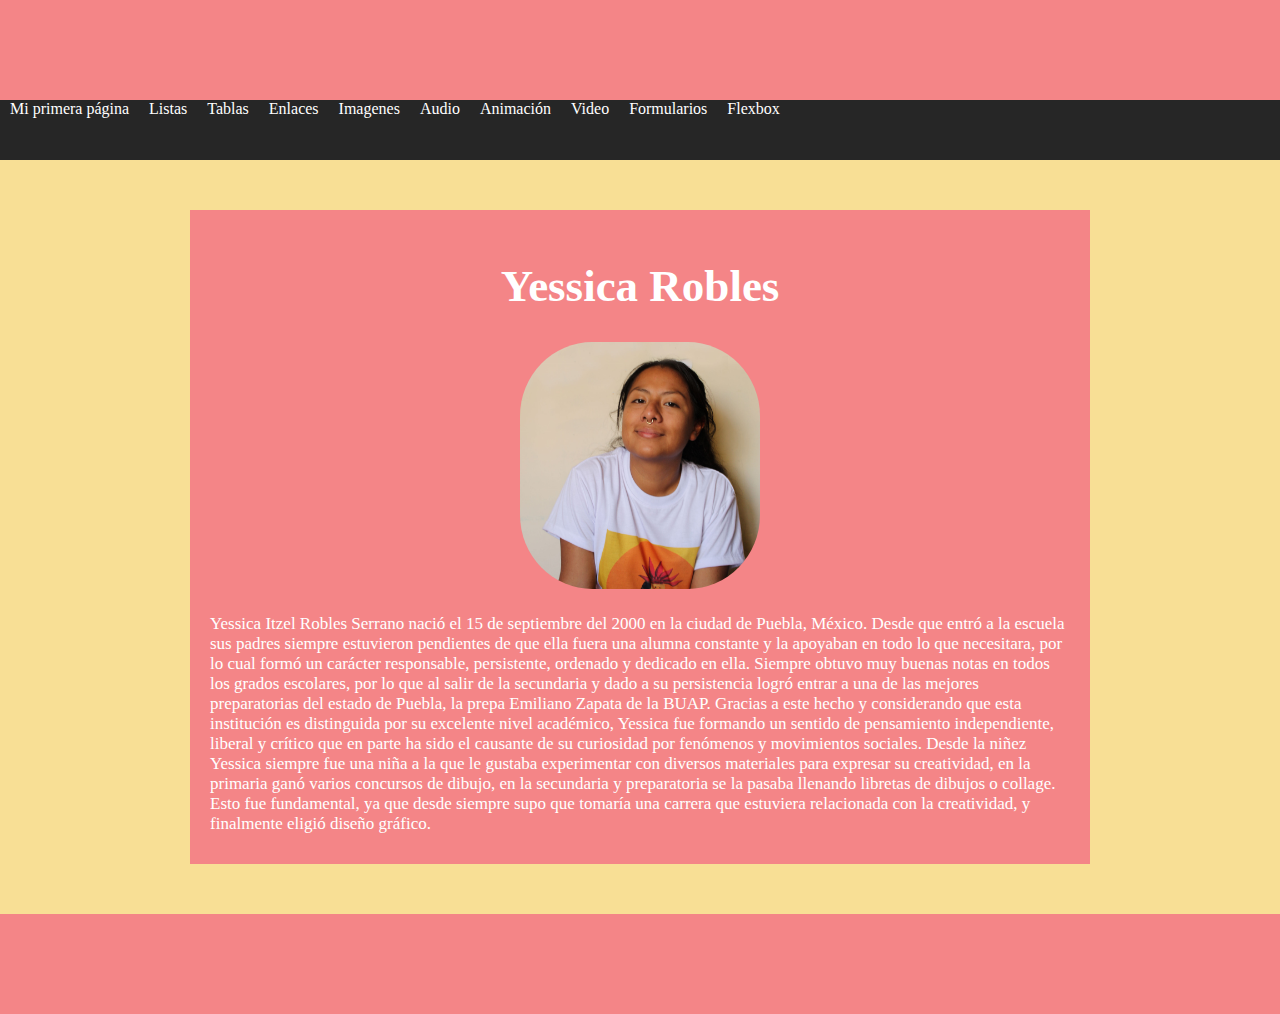
<file: Ejercicios/index.html>
<!doctype html>
<html>
<head>
<meta charset="utf-8">
<title>Documento sin título</title>
<link href="css/styleflexbox.css" rel="stylesheet" type="text/css">
</head>

<body>
	<header>
		<h1></h1>
	</header>
	<nav>
		<ul>
			<li><a href="html/mi_primera_pagina.html">Mi primera página</a></li>
 			<li><a href="html/listas.html">Listas</a></li>
 			<li><a href="html/Tablas.html">Tablas</a></li>
 			<li><a href="html/Enlaces.html">Enlaces</a></li>
 			<li><a href="html/imágenes.html">Imagenes</a></li>
 			<li><a href="html/Audio.html">Audio</a></li>
 			<li><a href="html/animate.html">Animación</a></li>
		  <li><a href="html/video.html">Video</a></li>
			<li><a href="html/Formularios chidos.html">Formularios</a></li>
			<li><a href="html/flexbox.html">Flexbox</a></li>
		</ul>
	</nav>
	<main>
		<section>
			<h2 class="h2">Yessica Robles</h2>
			<img src="imagenes/iop - copia.jpg" alt="Yessica Robles" class="img_flotante">
			<p class="parrafo">Yessica Itzel Robles Serrano nació el 15 de septiembre del 2000 en la ciudad
			de Puebla, México.
			Desde que entró a la escuela sus padres siempre estuvieron pendientes de
			que ella fuera una alumna constante y la apoyaban en todo lo que necesitara, por
			lo cual formó un carácter responsable, persistente, ordenado y dedicado en ella.
			Siempre obtuvo muy buenas notas en todos los grados escolares, por lo que al
			salir de la secundaria y dado a su persistencia logró entrar a una de las mejores
			preparatorias del estado de Puebla, la prepa Emiliano Zapata de la BUAP. Gracias
			a este hecho y considerando que esta institución es distinguida por su excelente
			nivel académico, Yessica fue formando un sentido de pensamiento independiente,
			liberal y crítico que en parte ha sido el causante de su curiosidad por fenómenos
			y movimientos sociales.
			Desde la niñez Yessica siempre fue una niña a la que le gustaba experimentar con
			diversos materiales para expresar su creatividad, en la primaria ganó varios concursos
			de dibujo, en la secundaria y preparatoria se la pasaba llenando libretas de
			dibujos o collage. Esto fue fundamental, ya que desde siempre supo que tomaría
			una carrera que estuviera relacionada con la creatividad, y finalmente eligió diseño
			gráfico.</p>
		</section>
	</main>
	<footer>
	  <h5></h5>
</footer>
</body>
</html>
</file>
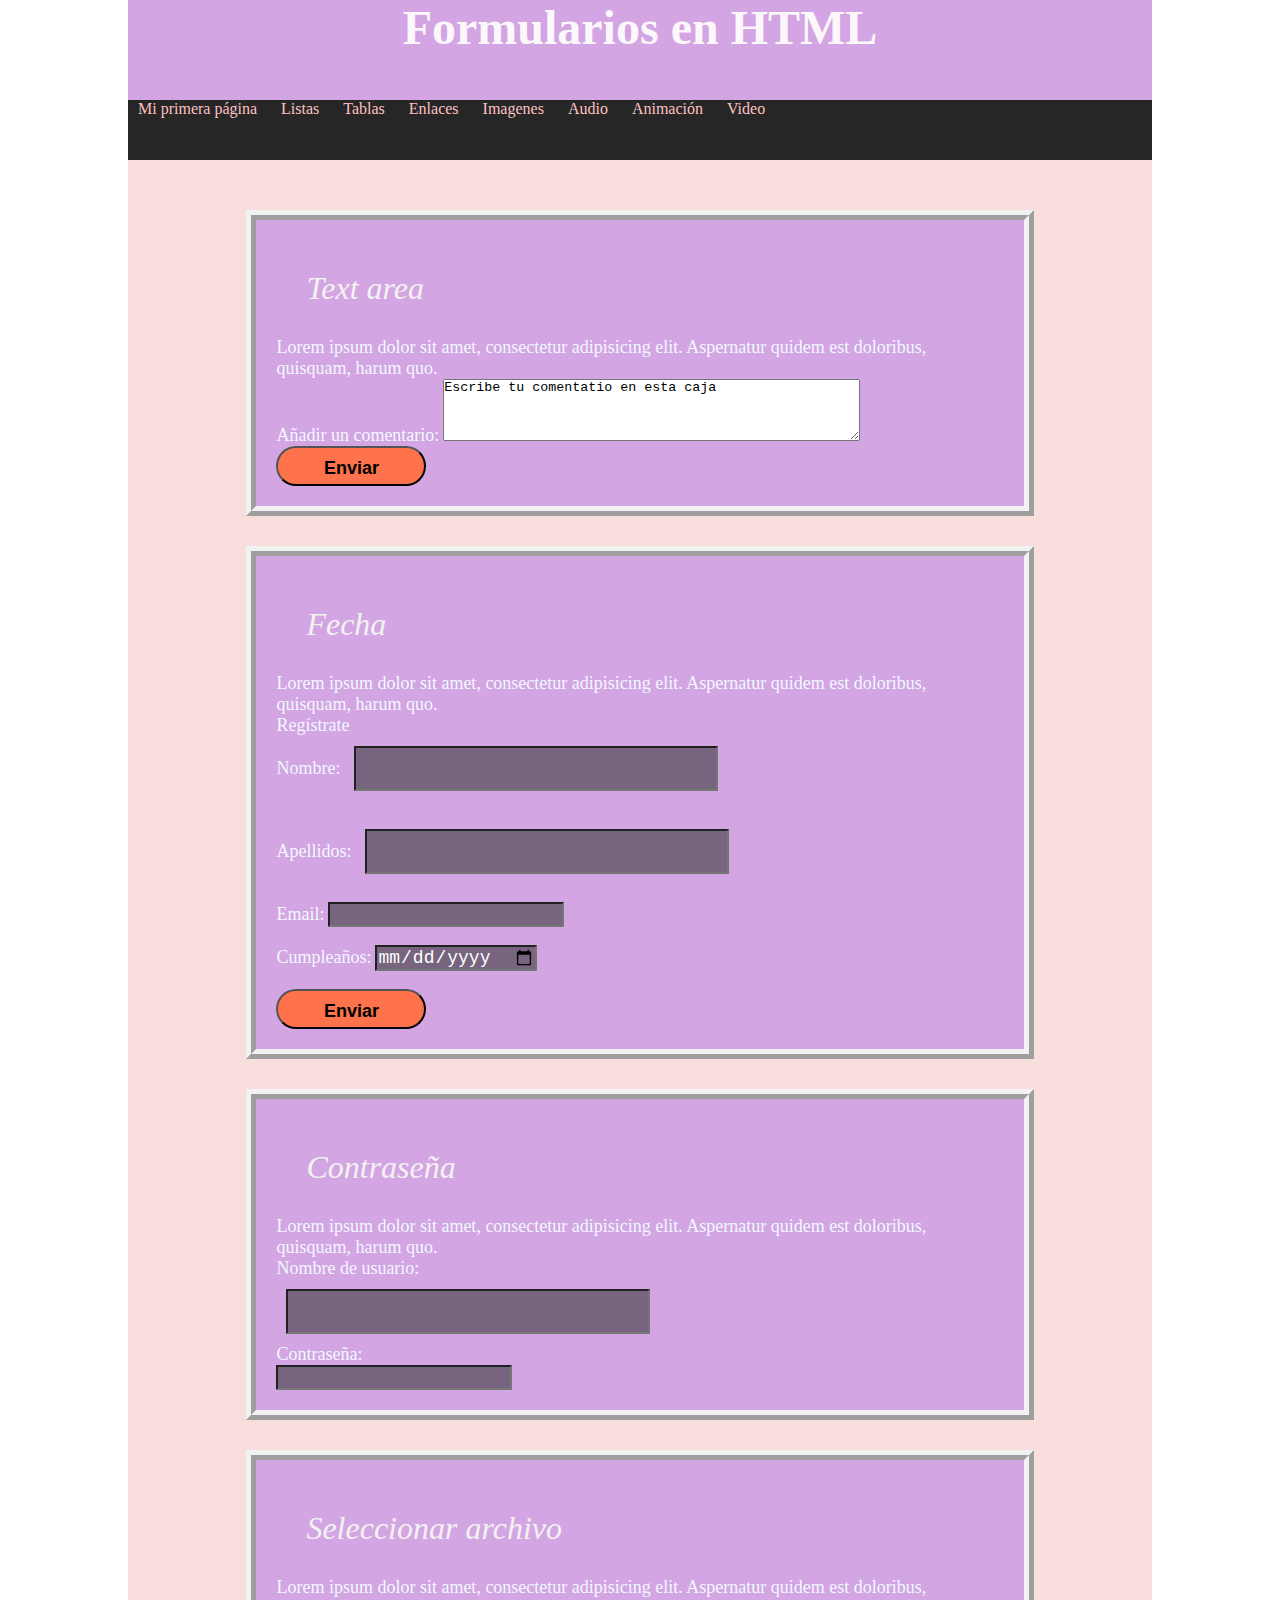
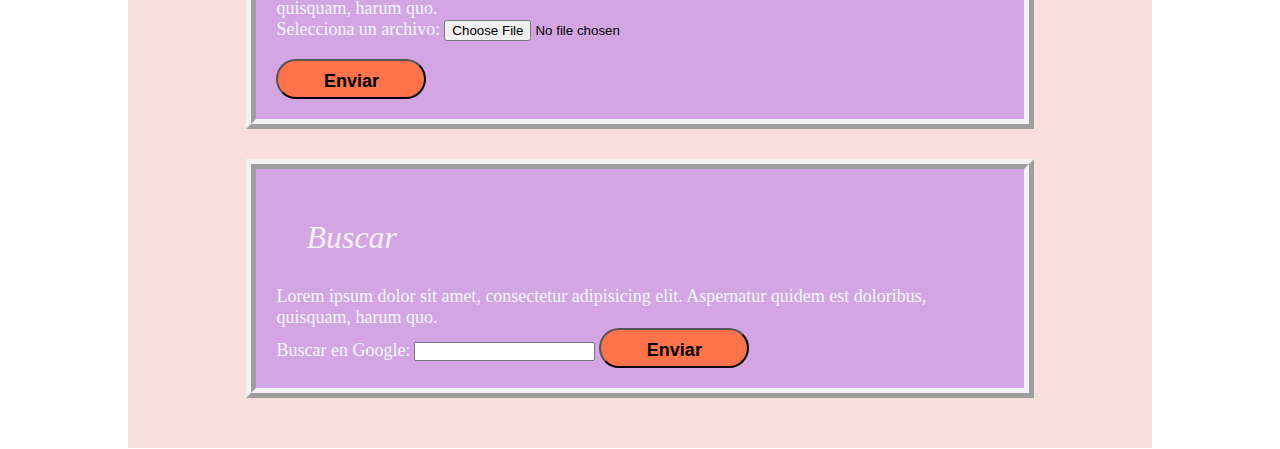
<file: Ejercicios/html/5 fomularios.html>
<!doctype html>
<html>
<head>
<meta charset="utf-8">
<title>Documento sin título</title>
<link href="../css/style.css" rel="stylesheet" type="text/css">
<!--The following script tag downloads a font from the Adobe Edge Web Fonts server for use within the web page. We recommend that you do not modify it.-->
<script>var __adobewebfontsappname__="dreamweaver"</script>
<script src="http://use.edgefonts.net/amaranth:i4:default;asap:n4:default.js" type="text/javascript"></script>

</head>

<body>
	<header>
		 <h1>Formularios en HTML</h1>
 		</header>
 <nav>
 		<ul>
 			<li><a href="mi_primera_pagina.html">Mi primera página</a></li>
 			<li><a href="listas.html">Listas</a></li>
 			<li><a href="tablas.html">Tablas</a></li>
 			<li><a href="Enlaces.html">Enlaces</a></li>
 			<li><a href="Imagenes.html">Imagenes</a></li>
 			<li><a href="audio.html">Audio</a></li>
 			<li><a href="animate.html">Animación</a></li>
 			<li><a href="video.html">Video</a></li>
		</ul>
 </nav>
	<main>
	<section>
 		<h2>Text area</h2>
 			<p class="parrafo_formulario">Lorem ipsum dolor sit amet, consectetur 		adipisicing elit. Aspernatur quidem est doloribus,	 	quisquam, harum quo.</p>
		<form action="action_phase.html" method="get">
		<label for="comentarios">Añadir un comentario:</label>
		<textarea id="comentarios" name="comentarios" rows="4" cols="50">Escribe tu comentatio en esta caja</textarea>
		<input name="submit" type="submit" id="submit" formmethod="GET" value="Enviar">
		</form>
	</section>
		
	<section>
		<h2>Fecha</h2>
 			<p class="parrafo_formulario">Lorem ipsum dolor sit amet, consectetur 		adipisicing elit. Aspernatur quidem est doloribus,	 	quisquam, harum quo.</p>
		<form action="action_phase.html" method="get">
 			 <legend class="parrafo_formulario">Regístrate</legend>
  			<label for="fname">Nombre:</label>
  			<input type="text" id="fname" name="fname"><br><br>
  			<label for="apelli2">Apellidos:</label>
  			<input type="text" id="apelli2" name="apelli2"><br><br>
  			<label for="email">Email:</label>
  			<input type="email" id="email" name="email"><br><br>
  			<label for="cumple">Cumpleaños:</label>
  			<input type="date" id="cumple" name="cumple"><br><br>
  			<input type="submit" value="Enviar">
		</form>
	</section>
		
	<section>
		<h2>Contraseña</h2>
 			<p class="parrafo_formulario">Lorem ipsum dolor sit amet, consectetur 		adipisicing elit. Aspernatur quidem est doloribus,	 	quisquam, harum quo.</p>
		<form action="action_phase.html" method="get">
		<label for="usuario">Nombre de usuario:</label><br>
  		<input type="text" id="usuario" name="username"><br>
  		<label for="pwd">Contraseña:</label><br>
  		<input type="password" id="pwd" name="pwd">
		</form>
		</section>
		
		<section>
			<h2>Seleccionar archivo</h2>
 			<p class="parrafo_formulario">Lorem ipsum dolor sit amet, consectetur 		adipisicing elit. Aspernatur quidem est doloribus,	 	quisquam, harum quo.</p>
		<form action="action_phase.html" method="get">
			<label for="archivo">Selecciona un  archivo:</label>
  			<input type="file" id="archivo" name="archivo"><br><br>
 			<input type="submit" value="Enviar">
			</form>
		</section>
		
		<section>
			<h2>Buscar</h2>
 			<p class="parrafo_formulario">Lorem ipsum dolor sit amet, consectetur 		adipisicing elit. Aspernatur quidem est doloribus,	 	quisquam, harum quo.</p>
		<form action="action_phase.html" method="get">
			<label for="gsearch">Buscar en Google:</label>
  			<input type="search" id="buscar" name="buscar">
  			<input type="submit" value="Enviar">
			</form>
		</section>
	</main>
	
</body>
</html>
</file>
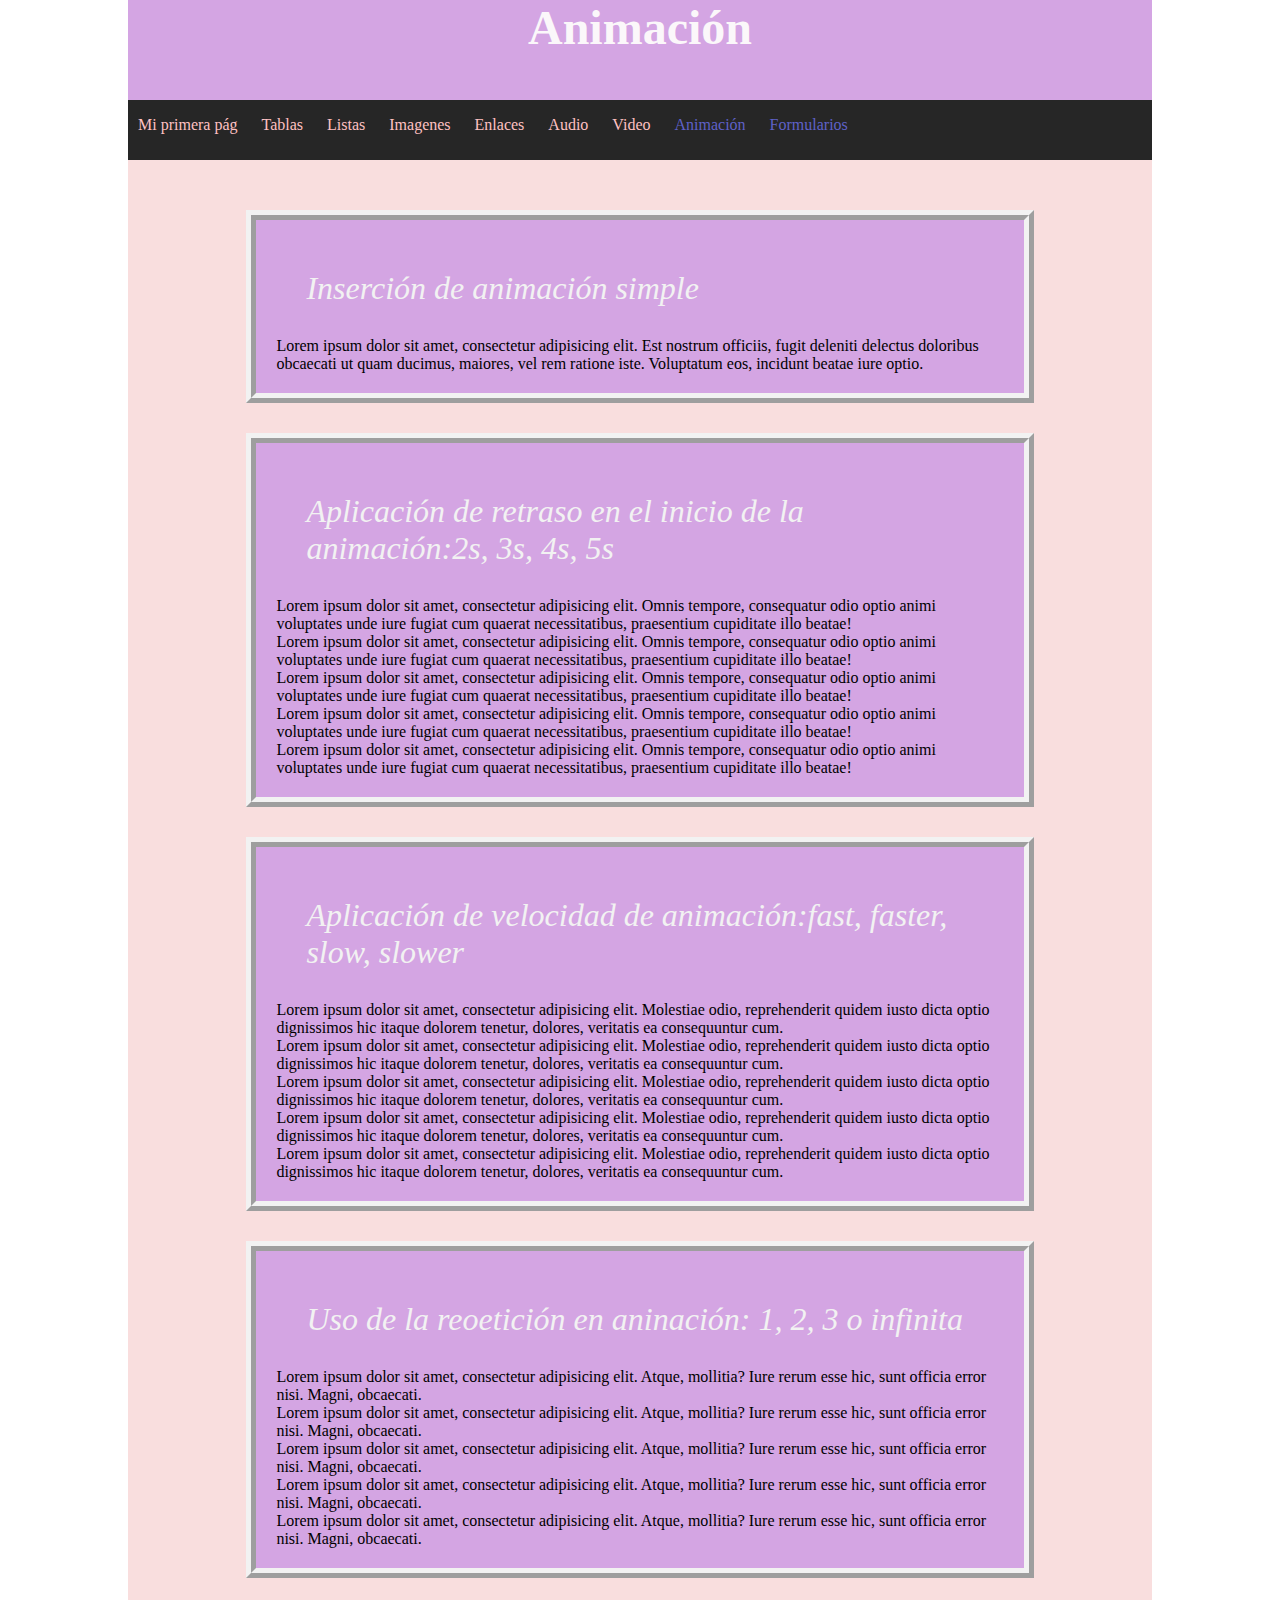
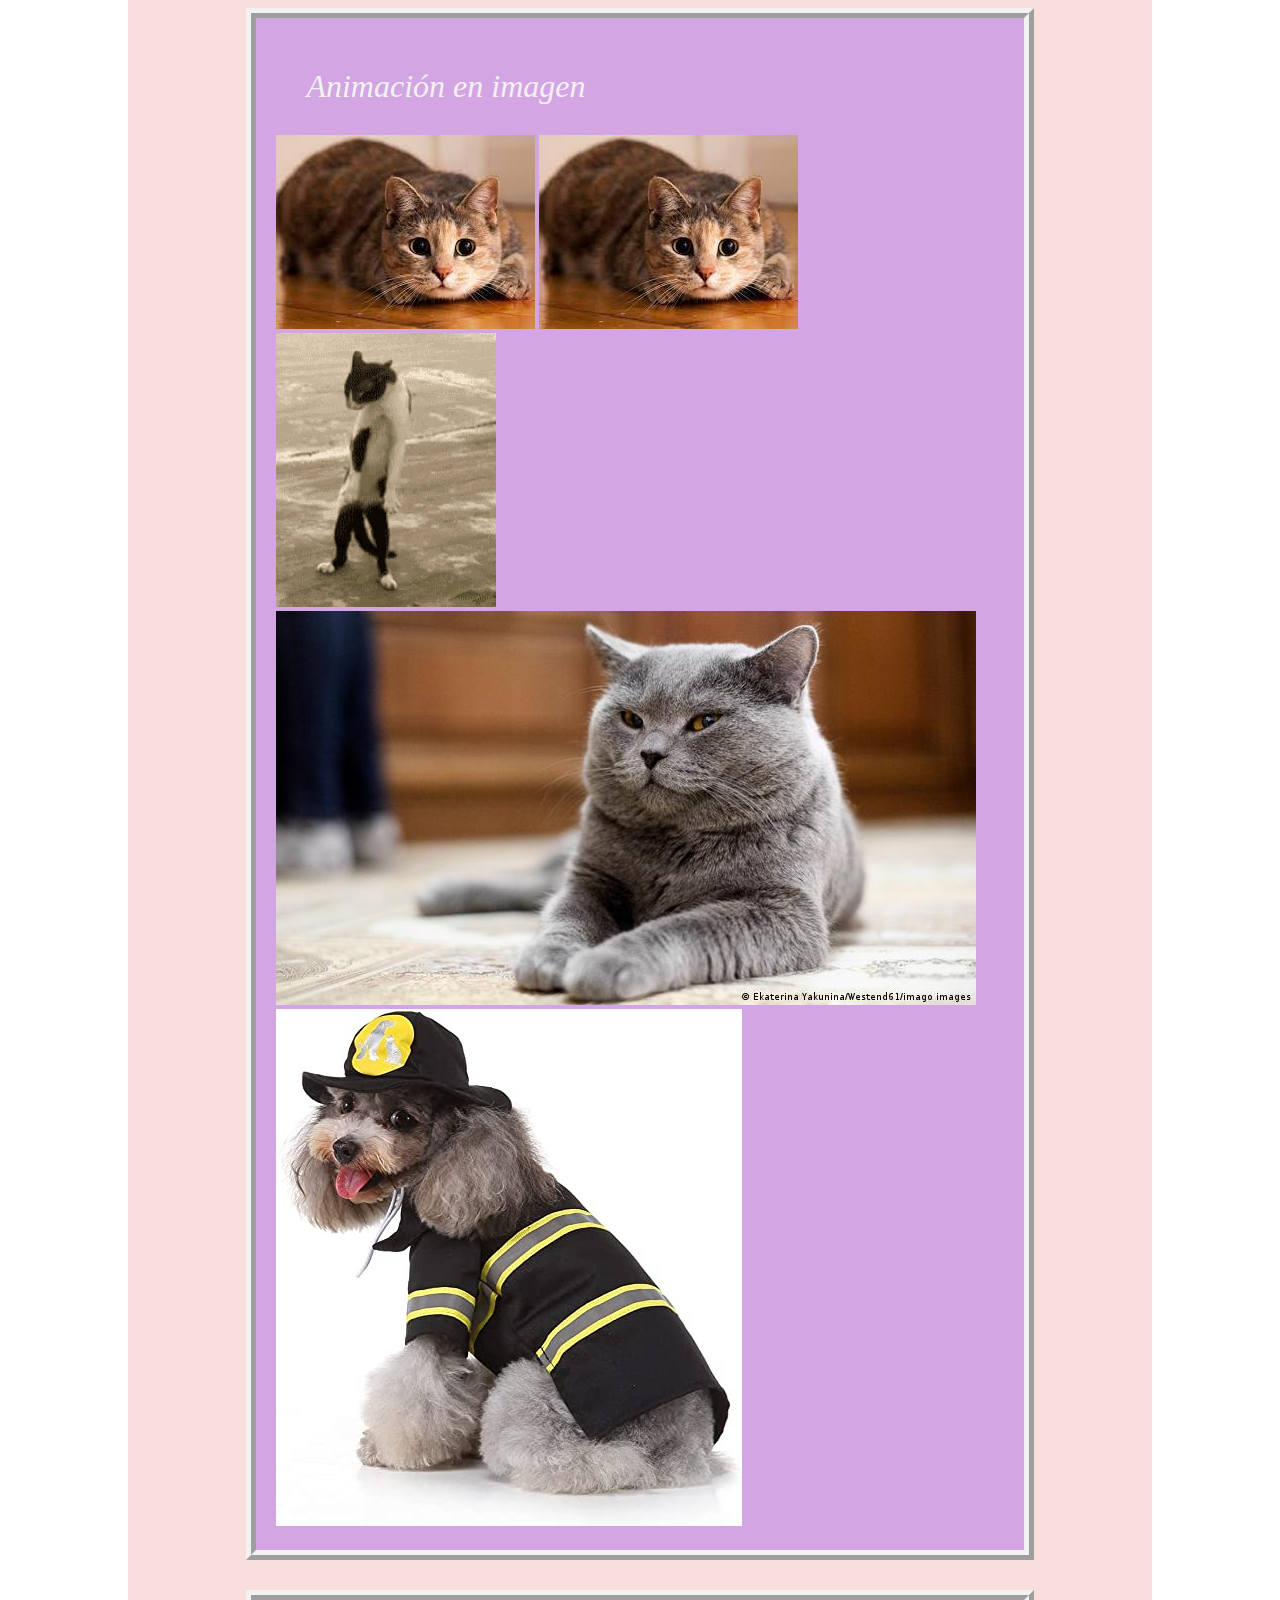
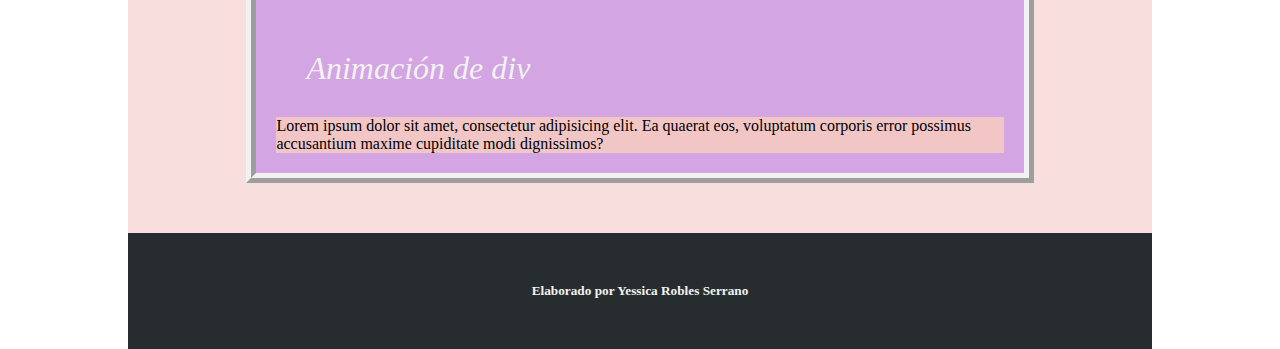
<file: Ejercicios/html/animate.html>
<!doctype html>
<html>
<head>
<meta charset="utf-8">
<title>Documento sin título</title>
<link href="../css/style.css" rel="stylesheet" type="text/css">
<!--The following script tag downloads a font from the Adobe Edge Web Fonts server for use within the web page. We recommend that you do not modify it.-->
<script>var __adobewebfontsappname__="dreamweaver"</script>
<script src="http://use.edgefonts.net/amaranth:i4:default;asap:n4:default.js" type="text/javascript"></script>
<link
    rel="stylesheet"
 	 href="https://cdnjs.cloudflare.com/ajax/libs/animate.css/4.1.1/animate.min.css"
  />
</head>

<body>
<header>
	<h1>Animación</h1>
</header>
<nav>
	<ul>
		<li><a href="mi_primera_pagina.html">Mi primera pág</a></li>
		<li><a href="Tablas.html">Tablas</a></li>
		<li><a href="listas.html">Listas</a></li>
		<li><a href="imágenes.html">Imagenes</a></li>
		<li><a href="Enlaces.html">Enlaces</a></li>
		<li><a href="Audio.html">Audio</a></li>
		<li><a href="video.html">Video</a></li>
		<li><a href="">Animación</a></li>
		<li><a href="">Formularios</a></li>
		<li><a href=""></a></li>
	</ul>
</nav>
<main>
	<section>
		<h2>Inserción de animación simple</h2>
		<p class="animate__animated animate__bounce">Lorem ipsum dolor sit amet, consectetur adipisicing elit. Est nostrum officiis, fugit deleniti delectus doloribus obcaecati ut quam ducimus, maiores, vel rem ratione iste. Voluptatum eos, incidunt beatae iure optio.</p>
	</section>
  <section>
	<h2>Aplicación de retraso en el inicio de la animación:2s, 3s, 4s, 5s</h2>
	<p class="animate__animated animate__flash ">Lorem ipsum dolor sit amet, consectetur 	adipisicing elit. Omnis tempore, consequatur odio optio animi voluptates unde iure fugiat cum quaerat necessitatibus, praesentium cupiditate illo beatae!</p>
	<p class="animate__animated animate__flash animate__delay-2s">Lorem ipsum dolor sit amet, consectetur adipisicing elit. Omnis tempore, consequatur odio optio animi voluptates unde iure fugiat cum quaerat necessitatibus, praesentium cupiditate illo beatae!</p>
	<p class="animate__animated animate__flash animate__delay-3s">Lorem ipsum dolor sit amet, consectetur adipisicing elit. Omnis tempore, consequatur odio optio animi voluptates unde iure fugiat cum quaerat necessitatibus, praesentium cupiditate illo beatae!</p>
	<p class="animate__animated animate__flash animate__delay-4s">Lorem ipsum dolor sit amet, consectetur adipisicing elit. Omnis tempore, consequatur odio optio animi voluptates unde iure fugiat cum quaerat necessitatibus, praesentium cupiditate illo beatae!</p>
	<p class="animate__animated animate__flash animate__delay-5s">Lorem ipsum dolor sit amet, consectetur adipisicing elit. Omnis tempore, consequatur odio optio animi voluptates unde iure fugiat cum quaerat necessitatibus, praesentium cupiditate illo beatae!</p>
	</section>
  <section>
		<h2>Aplicación de velocidad de animación:fast, faster, slow, slower</h2>
		<p class="animate__animated animate__zoomInRight ">Lorem ipsum dolor sit amet, consectetur adipisicing elit. Molestiae odio, reprehenderit quidem iusto dicta optio dignissimos hic itaque dolorem tenetur, dolores, veritatis ea consequuntur cum.</p>
		<p class="animate__animated animate_zoomInUp animate__delay-2s animate__faster">Lorem ipsum dolor sit amet, consectetur adipisicing elit. Molestiae odio, reprehenderit quidem iusto dicta optio dignissimos hic itaque dolorem tenetur, dolores, veritatis ea consequuntur cum.</p>
		<p class="animate__animated animate_zoomInUp animate__delay-2s animate__fast">Lorem ipsum dolor sit amet, consectetur adipisicing elit. Molestiae odio, reprehenderit quidem iusto dicta optio dignissimos hic itaque dolorem tenetur, dolores, veritatis ea consequuntur cum.</p>
		<p class="animate__animated animate_zoomInUp animate__delay-2s animate__slow">Lorem ipsum dolor sit amet, consectetur adipisicing elit. Molestiae odio, reprehenderit quidem iusto dicta optio dignissimos hic itaque dolorem tenetur, dolores, veritatis ea consequuntur cum.</p>
		<p class="animate__animated animate_zoomInUp animate__delay-2s animate__slower">Lorem ipsum dolor sit amet, consectetur adipisicing elit. Molestiae odio, reprehenderit quidem iusto dicta optio dignissimos hic itaque dolorem tenetur, dolores, veritatis ea consequuntur cum.</p>
	</section>
  <section>
	<h2>Uso de la reoetición en aninación: 1, 2, 3 o infinita</h2>
	<p class="animate__animated animate__fadeInRightBig animate__delay-5s animate__repeat-1">Lorem ipsum dolor sit amet, consectetur adipisicing elit. Atque, mollitia? Iure rerum esse hic, sunt officia error nisi. Magni, obcaecati.</p>
	<p class="animate__animated animate__fadeInRightBig animate__delay-5s animate__repeat-2">Lorem ipsum dolor sit amet, consectetur adipisicing elit. Atque, mollitia? Iure rerum esse hic, sunt officia error nisi. Magni, obcaecati.</p>
	<p class="animate__animated animate__fadeInRightBig animate__delay-5s animate__repeat-3">Lorem ipsum dolor sit amet, consectetur adipisicing elit. Atque, mollitia? Iure rerum esse hic, sunt officia error nisi. Magni, obcaecati.</p>
	<p class="animate__animated animate__fadeInRightBig animate__delay-5s animate__infinite ">Lorem ipsum dolor sit amet, consectetur adipisicing elit. Atque, mollitia? Iure rerum esse hic, sunt officia error nisi. Magni, obcaecati.</p>
	<p class="animate__animated animate__fadeInRightBig animate__delay-5s animate__repeat">Lorem ipsum dolor sit amet, consectetur adipisicing elit. Atque, mollitia? Iure rerum esse hic, sunt officia error nisi. Magni, obcaecati.</p>
	</section>
	<section>
		<h2>Animación en imagen</h2>
		<img class="animate__animated animate__bounceInDown animate__delay-3s animate__infinite"  src="../imagenes/1.jpg" alt="gatis1">
		<img class="animate__animated animate__bounceInDown animate__delay-3s animate__infinite"  src="../imagenes/1.jpg" alt="gatis1">
		<img class="animate__animated animate__fadeInDown animate__delay-3s animate__infinite" src="../imagenes/cats-dance.gif"  alt="gatis2">
		<img class="animate__animated animate__fadeOutUp animate__delay-3s animate__infinite" src="../imagenes/2.jpg"  alt="gatis3">
		<img class="animate__animated animate__flipInX animatedelay-4s animate__infinite" src= "../imagenes/perris bombero.jpg" alt="perris">
		
	</section>
	<section >
	<h2>Animación de div</h2>
		<div class="animate__animated animate__backInLeft animate__delay-3s animate__infinite">
		<p>Lorem ipsum dolor sit amet, consectetur adipisicing elit. Ea quaerat eos, voluptatum corporis error possimus accusantium maxime cupiditate modi dignissimos?</p>
		</div>
	</section>
</main>
<footer>
	<h5>Elaborado por Yessica Robles Serrano</h5>
</footer>
	</body>
</html>
</file>
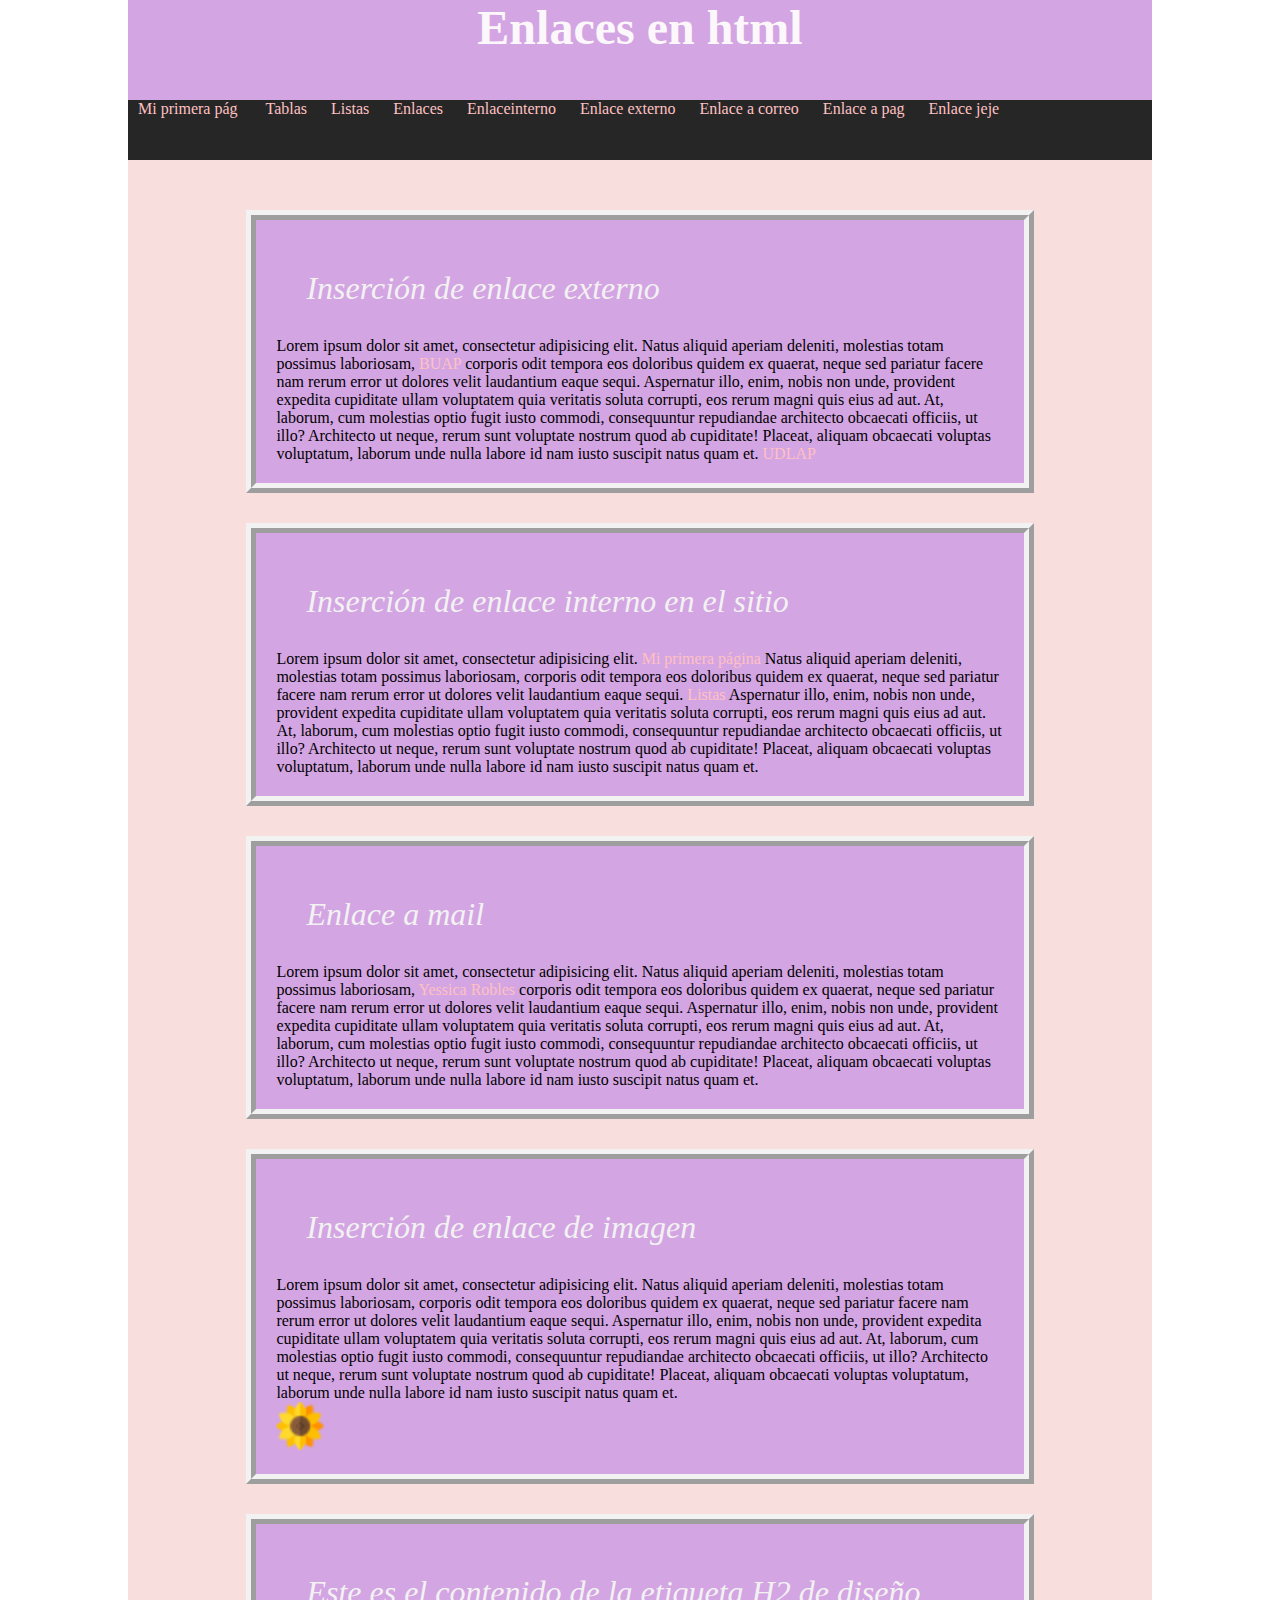
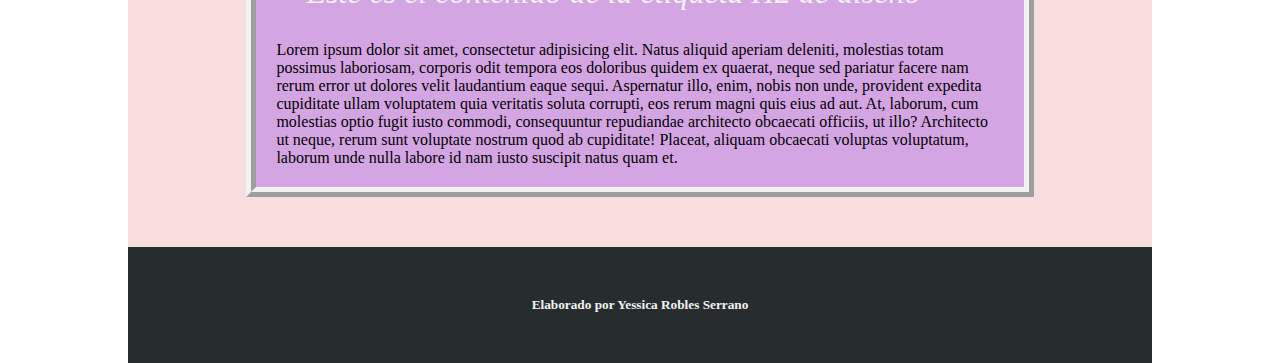
<file: Ejercicios/html/Enlaces.html>
<!doctype html>
<html>
<head>
<meta charset="utf-8">
<title>Enlaces</title>
<link href="../css/style.css" rel="stylesheet" type="text/css">
<!--The following script tag downloads a font from the Adobe Edge Web Fonts server for use within the web page. We recommend that you do not modify it.-->
<script>var __adobewebfontsappname__="dreamweaver"</script>
<script src="http://use.edgefonts.net/amaranth:i4:default;asap:n4:default.js" type="text/javascript"></script>
</head>

<body>
<header>
  <h1>Enlaces en html</h1>
</header>
<nav>
  <ul>
    <li><a href="mi_primera_pagina.html">Mi primera pág&nbsp;</a></li>
    <li><a href="Tablas.html">Tablas</a></li>
    <li><a href="listas.html">Listas</a></li>
    <li><a href="Enlaces.html">Enlaces</a></li>
	<ul>
	<li><a href="#link_1">Enlaceinterno</a></li>
	<li><a href="#link_2">Enlace externo</a></li>
	<li><a href="#link_3">Enlace a correo</a></li>
	<li><a href="#link_4">Enlace a pag</a></li>
	<li><a href="#link_5">Enlace jeje</a></li>
	</ul>
  </ul>
	
</nav>
<main>
  <section>
    <h2 id="link_1">Inserción de enlace externo</h2>
    <p>Lorem ipsum dolor sit amet, consectetur adipisicing elit. Natus aliquid aperiam deleniti, molestias totam possimus laboriosam, <a href="http://www.buap.mx" target="new" title="Benemérita Universida Autónoma de Puebla">BUAP</a>  corporis odit tempora eos doloribus quidem ex quaerat, neque sed pariatur facere nam rerum error ut dolores velit laudantium eaque sequi. Aspernatur illo, enim, nobis non unde, provident expedita cupiditate ullam voluptatem quia veritatis soluta corrupti, eos rerum magni quis eius ad aut. At, laborum, cum molestias optio fugit iusto commodi, consequuntur repudiandae architecto obcaecati officiis, ut illo? Architecto ut neque, rerum sunt voluptate nostrum quod ab cupiditate! Placeat, aliquam obcaecati voluptas voluptatum, laborum unde nulla labore id nam iusto suscipit natus quam et. <a href="http://www.udlap.mx" title="Universidad de las Américas Puebla" target="_blank">UDLAP</a>&nbsp; </p>
  </section>
  <section>
    <h2 id="link_2">Inserción de enlace interno en el sitio</h2>
    <p>Lorem ipsum dolor sit amet, consectetur adipisicing elit. <a href="mi_primera_pagina.html" target="_blank">Mi primera página</a> Natus aliquid aperiam deleniti, molestias totam possimus laboriosam, corporis odit tempora eos doloribus quidem ex quaerat, neque sed pariatur facere nam rerum error ut dolores velit laudantium eaque sequi. <a href="listas.html" target="new">Listas</a> Aspernatur illo, enim, nobis non unde, provident expedita cupiditate ullam voluptatem quia veritatis soluta corrupti, eos rerum magni quis eius ad aut. At, laborum, cum molestias optio fugit iusto commodi, consequuntur repudiandae architecto obcaecati officiis, ut illo? Architecto ut neque, rerum sunt voluptate nostrum quod ab cupiditate! Placeat, aliquam obcaecati voluptas voluptatum, laborum unde nulla labore id nam iusto suscipit natus quam et.</p>
  </section>
  <section>
    <h2 id="link_3">Enlace a mail</h2>
    <p>Lorem ipsum dolor sit amet, consectetur adipisicing elit. Natus aliquid aperiam deleniti, molestias totam possimus laboriosam, <a href="mailto:yessicarobleserrano@gmail.com">Yessica Robles</a> corporis odit tempora eos doloribus quidem ex quaerat, neque sed pariatur facere nam rerum error ut dolores velit laudantium eaque sequi. Aspernatur illo, enim, nobis non unde, provident expedita cupiditate ullam voluptatem quia veritatis soluta corrupti, eos rerum magni quis eius ad aut. At, laborum, cum molestias optio fugit iusto commodi, consequuntur repudiandae architecto obcaecati officiis, ut illo? Architecto ut neque, rerum sunt voluptate nostrum quod ab cupiditate! Placeat, aliquam obcaecati voluptas voluptatum, laborum unde nulla labore id nam iusto suscipit natus quam et.</p>
  </section>
  <section>
    <h2 id="link_4">Inserción de enlace de imagen</h2>
    <p>Lorem ipsum dolor sit amet, consectetur adipisicing elit. Natus aliquid aperiam deleniti, molestias totam possimus laboriosam, corporis odit tempora eos doloribus quidem ex quaerat, neque sed pariatur facere nam rerum error ut dolores velit laudantium eaque sequi. Aspernatur illo, enim, nobis non unde, provident expedita cupiditate ullam voluptatem quia veritatis soluta corrupti, eos rerum magni quis eius ad aut. At, laborum, cum molestias optio fugit iusto commodi, consequuntur repudiandae architecto obcaecati officiis, ut illo? Architecto ut neque, rerum sunt voluptate nostrum quod ab cupiditate! Placeat, aliquam obcaecati voluptas voluptatum, laborum unde nulla labore id nam iusto suscipit natus quam et.</p>
	<a href="https://www.unotv.com/entretenimiento/animales-fantasticos-3-ya-tiene-fecha-de-estreno-y-titulo/"> <img src="../619.png" width="48px" height="48px"></a>
  </section>
  <section>
    <h2 id="link_5">Este es el contenido de la etiqueta H2 de diseño</h2>
    <p>Lorem ipsum dolor sit amet, consectetur adipisicing elit. Natus aliquid aperiam deleniti, molestias totam possimus laboriosam, corporis odit tempora eos doloribus quidem ex quaerat, neque sed pariatur facere nam rerum error ut dolores velit laudantium eaque sequi. Aspernatur illo, enim, nobis non unde, provident expedita cupiditate ullam voluptatem quia veritatis soluta corrupti, eos rerum magni quis eius ad aut. At, laborum, cum molestias optio fugit iusto commodi, consequuntur repudiandae architecto obcaecati officiis, ut illo? Architecto ut neque, rerum sunt voluptate nostrum quod ab cupiditate! Placeat, aliquam obcaecati voluptas voluptatum, laborum unde nulla labore id nam iusto suscipit natus quam et.</p>
  </section>
</main>
<footer>
  <h5>Elaborado por Yessica Robles Serrano</h5>
</footer>
</body>
</html>
</file>
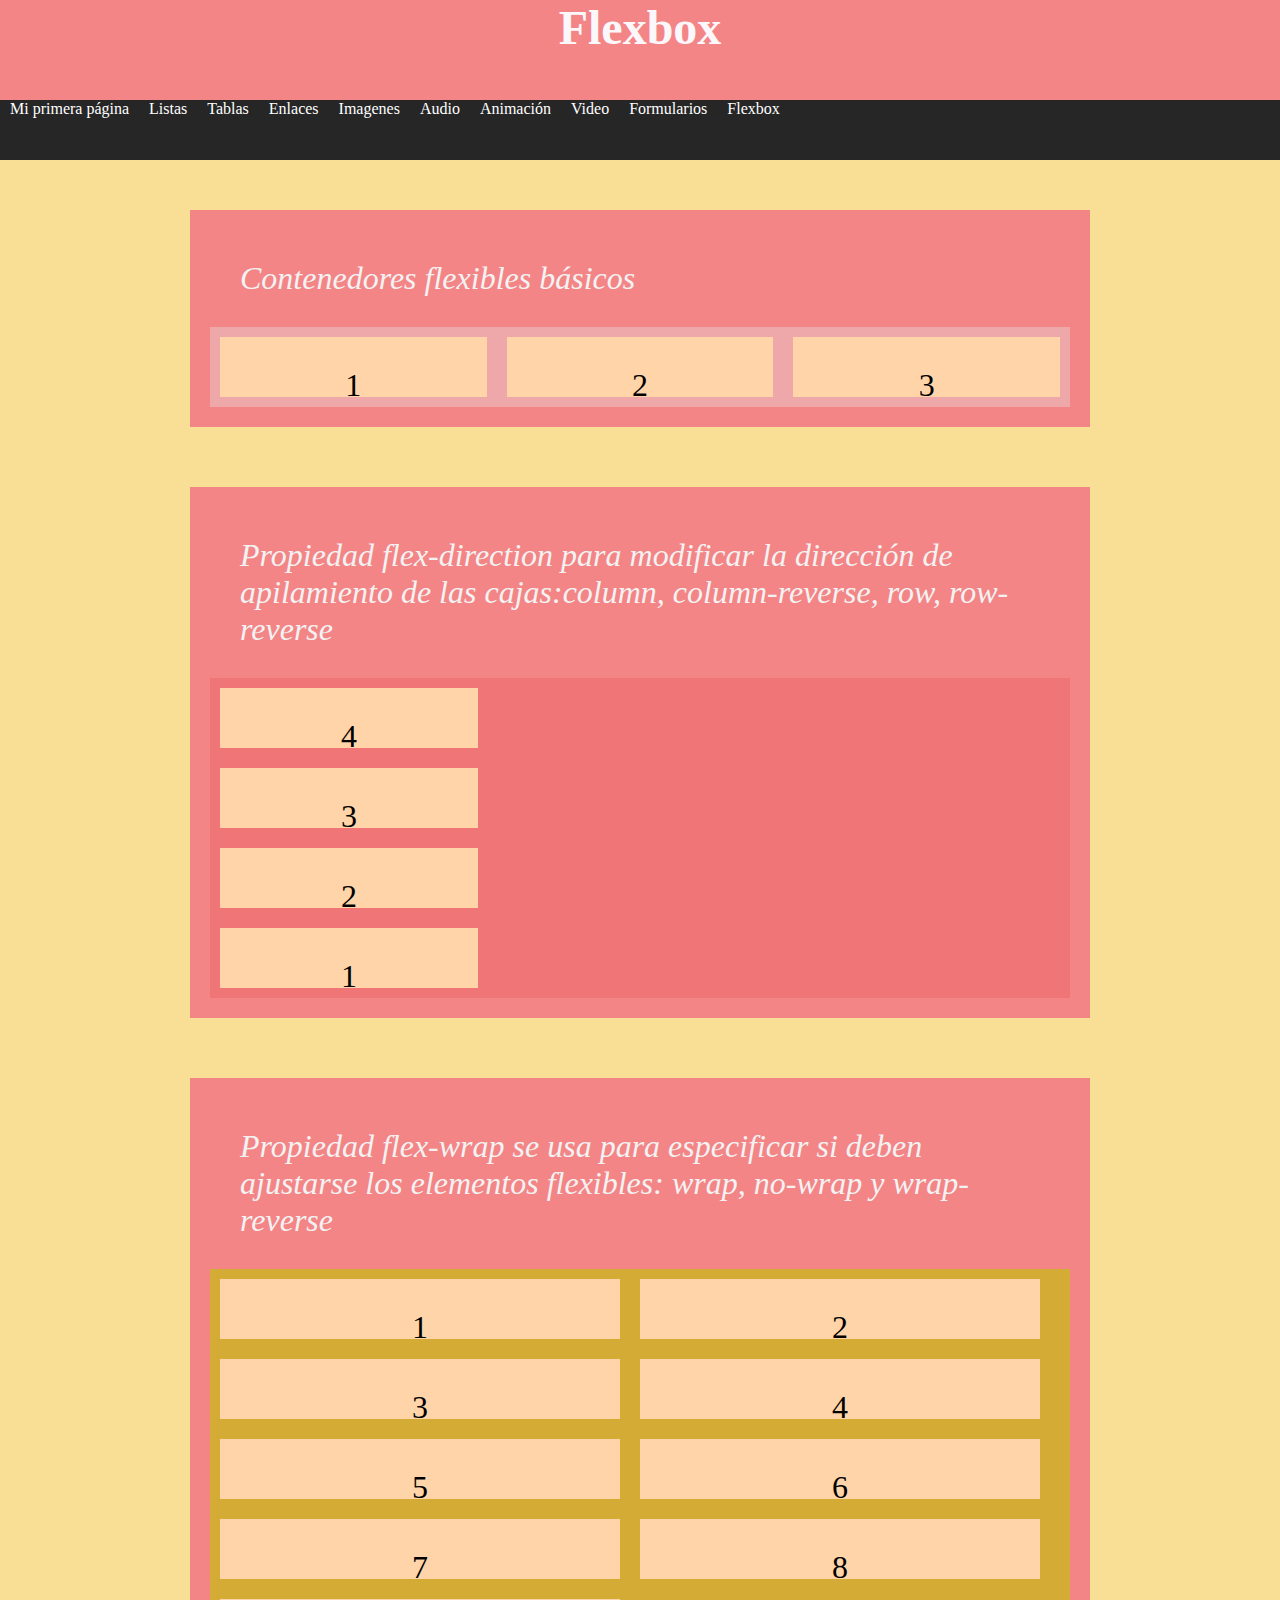
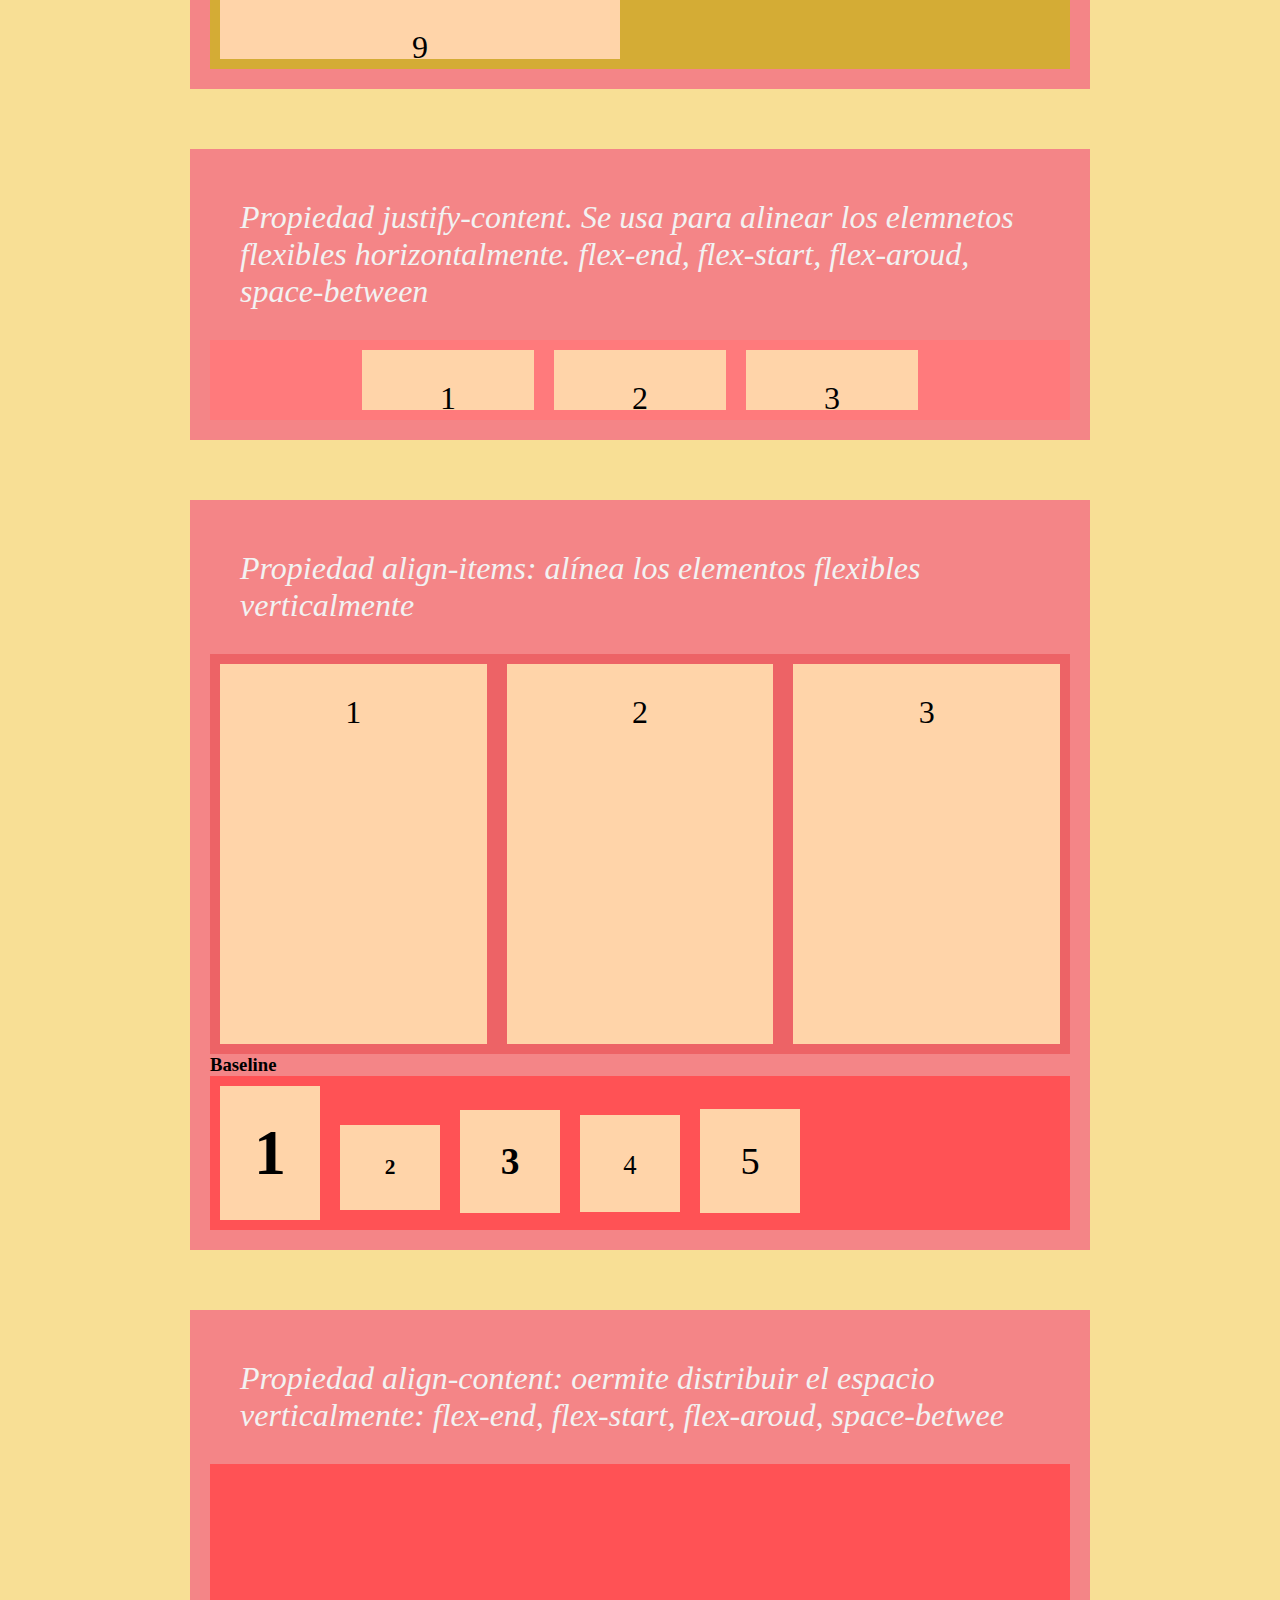
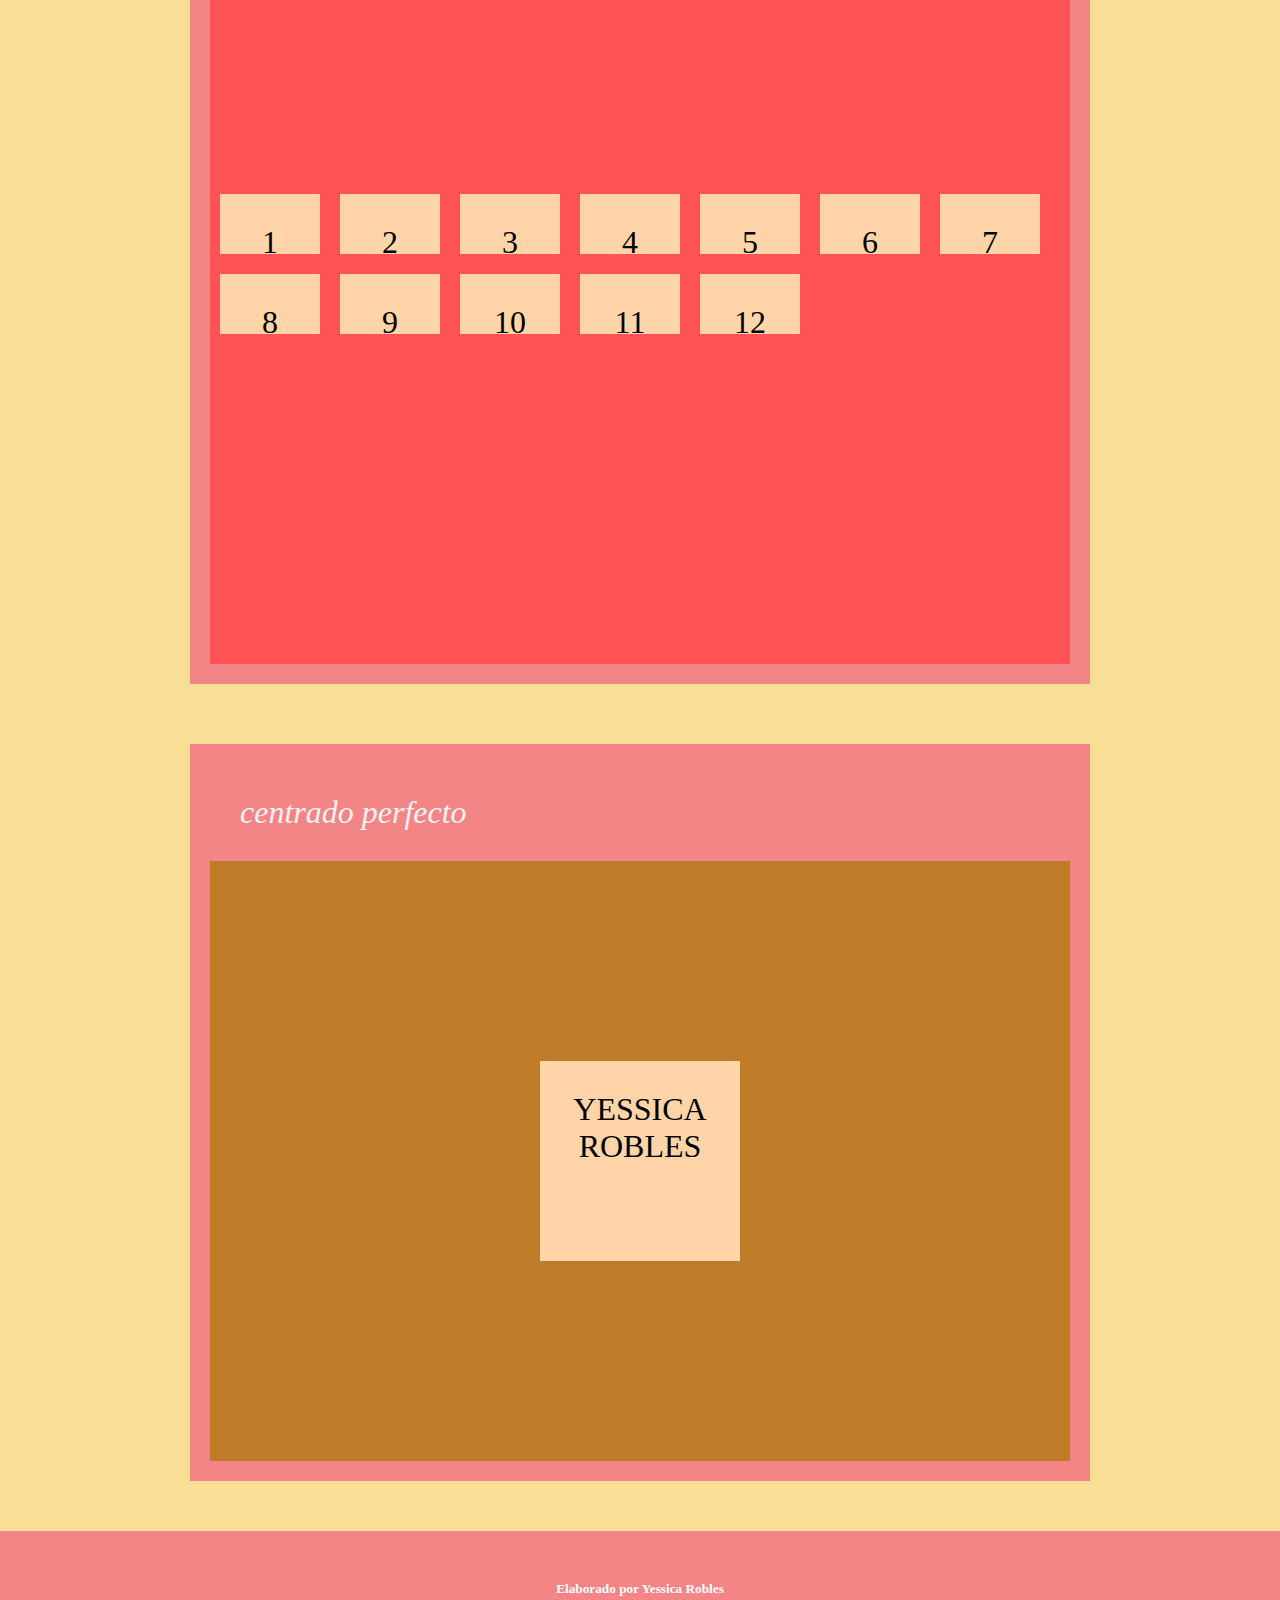
<file: Ejercicios/html/flexbox.html>
<!doctype html>
<html>
<head>
<meta charset="utf-8">
<title>Documento sin título</title>
<link href="../css/styleflexbox.css" rel="stylesheet" type="text/css">
</head>

<body>
	<header>
	<h1>Flexbox</h1>
	</header>
<nav>
	<ul>
		<li><a href="mi_primera_pagina.html">Mi primera página</a></li>
 		<li><a href="listas.html">Listas</a></li>
 		<li><a href="tablas.html">Tablas</a></li>
 		<li><a href="Enlaces.html">Enlaces</a></li>
 		<li><a href="Imagenes.html">Imagenes</a></li>
 		<li><a href="audio.html">Audio</a></li>
 		<li><a href="animate.html">Animación</a></li>
 		<li><a href="video.html">Video</a></li>
		<li><a href="Formularios chidos.html">Formularios</a></li>
		<li><a href="flexbox.html">Flexbox</a></li>
			
		
  </ul>
	</nav>
	<main>
	<section>
		<h2>Contenedores flexibles básicos</h2>
		<div class="contenedor-flexible">
		<div>1</div>
		<div>2</div>
		<div>3</div>
		</div>
	</section>
		
	<section>
		<h2>Propiedad flex-direction para modificar la dirección de apilamiento de las cajas:column, column-reverse, row, row-reverse</h2>
		<div class="contenedor-flexible-1">
		<div>1</div>
		<div>2</div>
		<div>3</div>
		<div>4</div>
		</div>
	</section>
		
	<section>
		<h2>Propiedad flex-wrap se usa para especificar si deben ajustarse los elementos flexibles: wrap, no-wrap y wrap-reverse</h2>
		<div class="contenedor-flexible-2">
			<div>1</div>
			<div>2</div>
			<div>3</div>
			<div>4</div>
			<div>5</div>
			<div>6</div>
			<div>7</div>
			<div>8</div>
			<div>9</div>
		</div>
	</section>
		
	<section>
		<h2>Propiedad justify-content. Se usa para alinear los elemnetos flexibles horizontalmente. flex-end, flex-start, flex-aroud, space-between</h2>
		<div class="contenedor-flexible-3">
			<div>1</div>
			<div>2</div>
			<div>3</div>
		</div>
	</section>
		
	<section>
		<h2>Propiedad align-items: alínea los elementos flexibles verticalmente</h2>
		<div class="contenedor-flexible-4">
			<div>1</div>
			<div>2</div>
			<div>3</div>
		</div>
		
		<h3>Baseline</h3>
		<div class="contenedor-flexible-5">
			<div><h1>1</h1></div>
			<div><h6>2</h6></div>
			<div><h3>3</h3></div>
			<div><small>4</small></div>
			<div><big>5</big></div>
		</div>
	</section>	
		
	<section>
		<h2>Propiedad align-content: oermite distribuir el espacio verticalmente: flex-end, flex-start, flex-aroud, space-betwee </h2>
			<div class="contenedor-flexible-6">
				<div>1</div>
				<div>2</div>
				<div>3</div>
				<div>4</div>
				<div>5</div>
				<div>6</div>
				<div>7</div>
				<div>8</div>
				<div>9</div>
				<div>10</div>
				<div>11</div>
				<div>12</div>
			</div>
		</section>	
		
		<section>
			<h2>centrado perfecto</h2>
			<div class="contenedor-flexible-7">
				<div>YESSICA ROBLES</div>
			</div>
		</section>
		
		
		
		
	</main>
	
	<footer>
	<h5>Elaborado por Yessica Robles</h5>
	</footer>
</body>
</html>
</file>
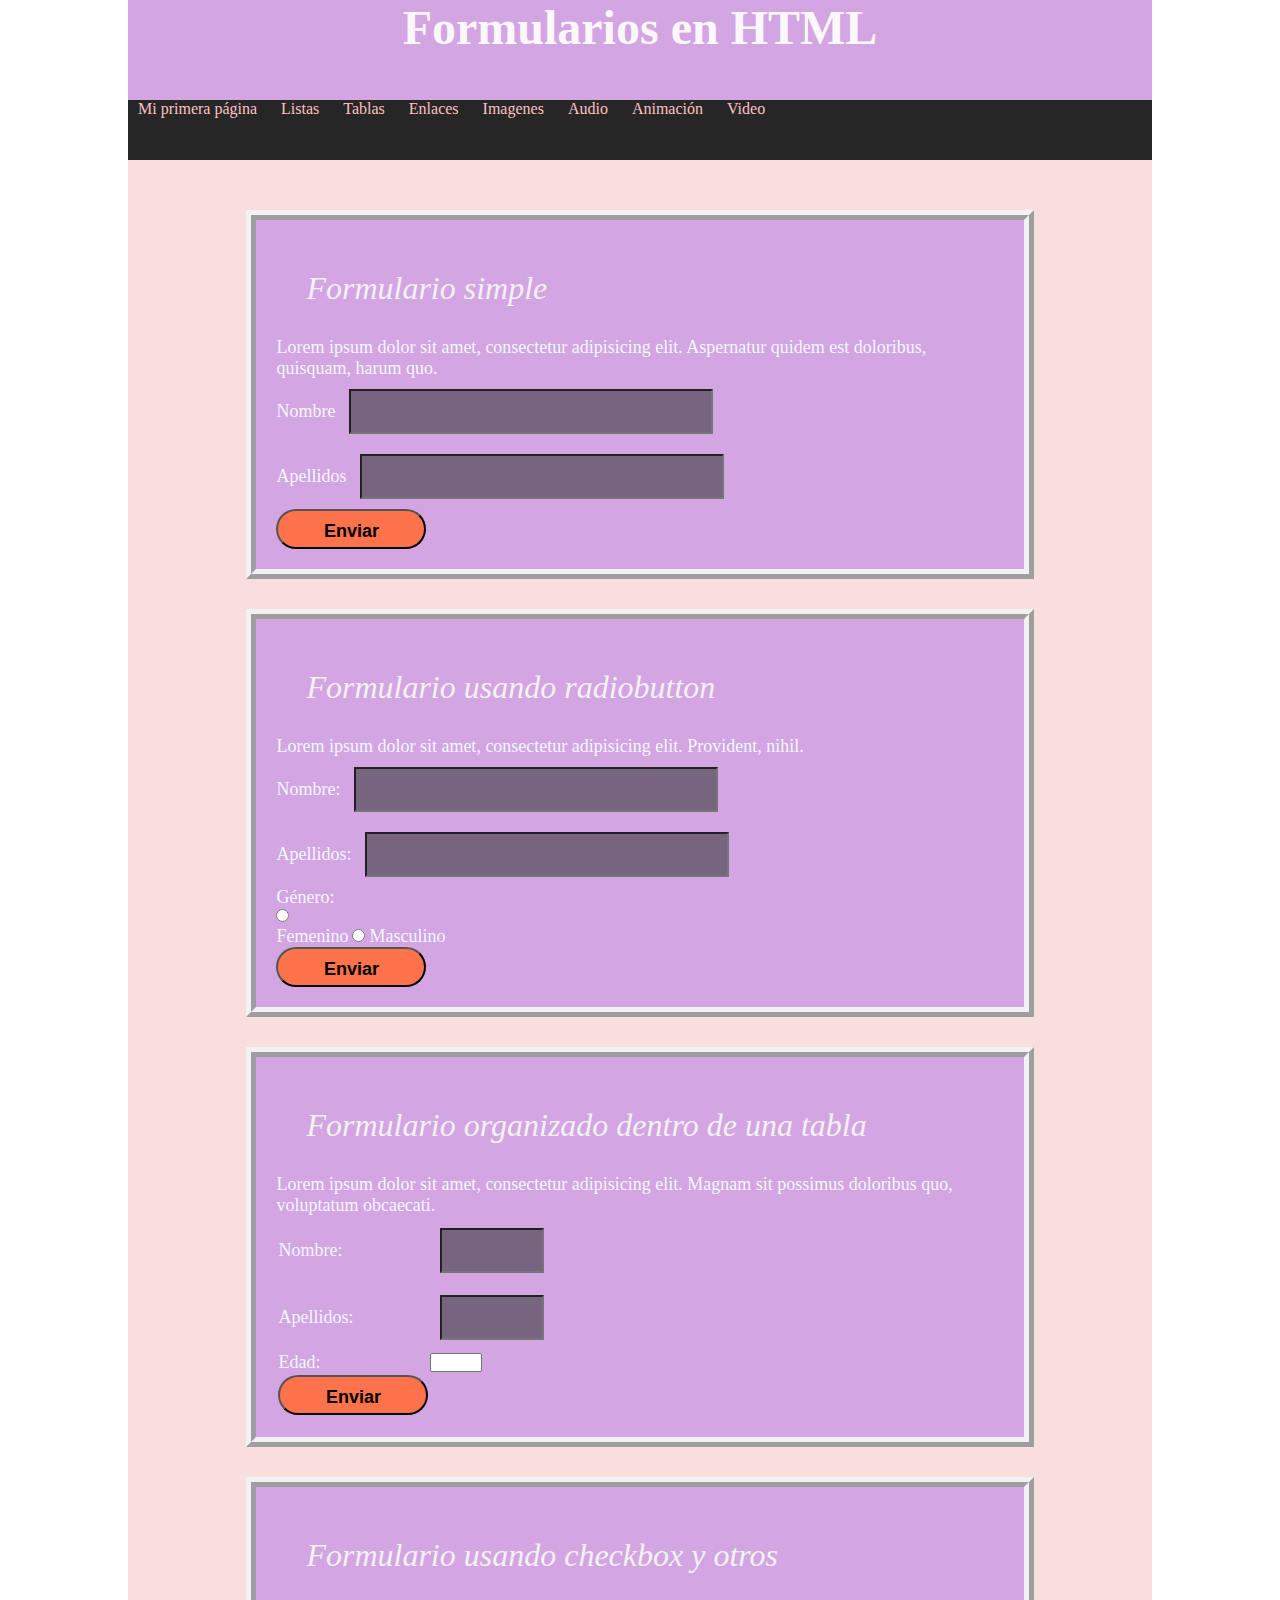
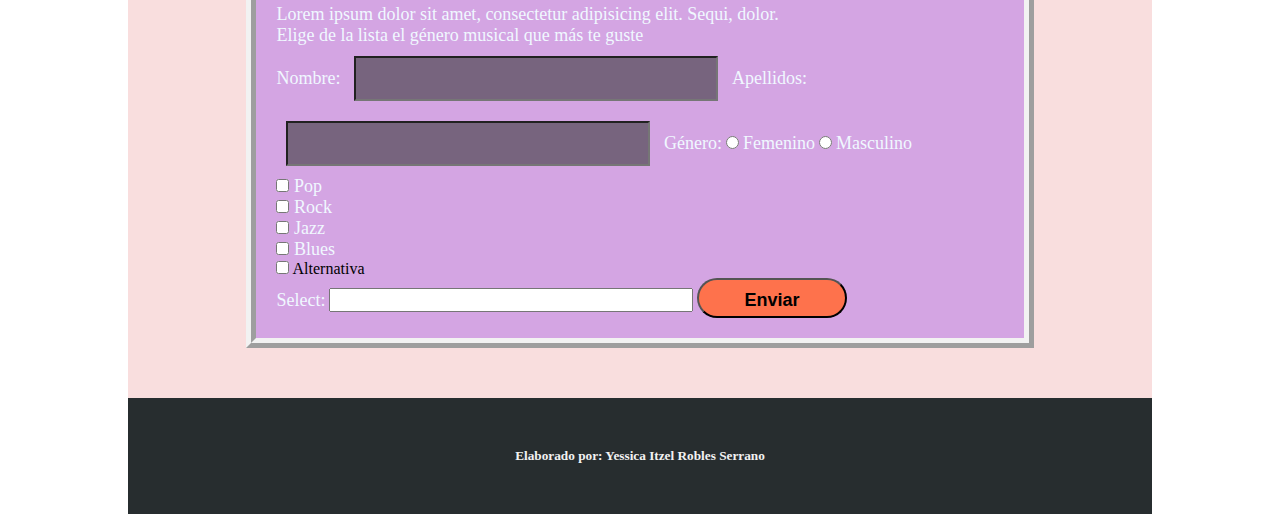
<file: Ejercicios/html/Formularios chidos.html>
<!doctype html>
<html>
<head>
<meta charset="utf-8">
<title>Documento sin título</title>
<link href="../css/style.css" rel="stylesheet" type="text/css">
<!--The following script tag downloads a font from the Adobe Edge Web Fonts server for use within the web page. We recommend that you do not modify it.-->
<script>var __adobewebfontsappname__="dreamweaver"</script>
<script src="http://use.edgefonts.net/amaranth:i4:default;asap:n4:default.js" type="text/javascript"></script>

</head>

<body>
		<header>
		 <h1>Formularios en HTML</h1>
 		</header>
 <nav>
 		<ul>
 			<li><a href="mi_primera_pagina.html">Mi primera página</a></li>
 			<li><a href="listas.html">Listas</a></li>
 			<li><a href="tablas.html">Tablas</a></li>
 			<li><a href="Enlaces.html">Enlaces</a></li>
 			<li><a href="Imagenes.html">Imagenes</a></li>
 			<li><a href="audio.html">Audio</a></li>
 			<li><a href="animate.html">Animación</a></li>
 			<li><a href="video.html">Video</a></li>
		</ul>
 </nav>
 <main>
 		<section>
 		<h2>Formulario simple</h2>
 			<p class="parrafo_formulario">Lorem ipsum dolor sit amet, consectetur 		adipisicing elit. Aspernatur quidem est doloribus,	 	quisquam, harum quo.</p>
 		<form action="action_phase.html" method="get">
 		<label>Nombre</label>
 		<input type="text" id="nombre" name="nombre"><br>
 		<label>Apellidos</label>
 		<input type="text" id="apellidos" 		name="apellidos"><br>
 		<input type="submit" value="Enviar">
 		</form>
 		</section>
 <section>
 	<h2>Formulario usando radiobutton</h2>
		 <p class="parrafo_formulario">Lorem ipsum dolor sit amet, consectetur adipisicing elit. Provident, nihil.</p>
			 <form id="datos1" name="datos1" action="action_phase.html" method="post">
			 <label for="nombre">Nombre:</label>
			 <input type="text" name="apellidos" id="apellidos"><br>
 			<label for="apellidos">Apellidos:</label>
			 <input type="text" name="apellidos" id="apellidos"><br>
			 <label>Género:</label><br>
			 <input name="genero" type="radio" id=radio title="genero" value="femenino"><br>
 			<label for="genero">Femenino</label>
			 <input name="genero" type="radio" id="radio2" 		title="genero" value="masculino">
			 <label for="genero">Masculino</label><br>
			 <input name="submit" type="submit" id="submit" formmethod="GET" value="Enviar">

 </form>


 </section>
 		<section>
 				<h2>Formulario organizado dentro de una tabla</h2>
 					<p class="parrafo_formulario">Lorem ipsum dolor sit amet, consectetur adipisicing elit. Magnam sit possimus doloribus quo, voluptatum obcaecati.</p>
 			<form action="action_phase.html" method="get">
 			<table width="50%" border="0">
			 <tbody>
			 <tr>
 			<td><label for="nombre">Nombre:</label></td>
 			<td><input type="text" id="nombre" name="nombre"></td>
			 </tr>
 			<tr>
 			<td><label for="apellidos">Apellidos:</label></td>
			 <td><input type="text" id="apellidos" name="apellidos"></td>
 			</tr>
 			<tr>
 			<td><label for="edad">Edad:</label></td>
 			<td><input type="number" id="edad" name="edad" min="1" max="99"</td>
 			</tr>
 			<tr>
 			<td><input type="submit" value="Enviar"</td>
 			<td></td>
 			</tr>
 			</tbody>
 			</table>
 			</form>
 </section>
 <section>
 		<h2>Formulario usando checkbox y otros</h2>
			 <p class="parrafo_formulario">Lorem ipsum dolor sit amet, consectetur adipisicing elit. Sequi, dolor.</p>

 			<p>
 				<label>Elige de la lista el género musical que más te guste</label> <br>
				 <form id="datos1" name="datos1" action="action_phase.html" method="post">
 				<label for="nombre">Nombre:</label>
 				<input type="text" name="apellidos" id="apellidos">
 				<label for="apellidos">Apellidos:</label>
 				<input type="text" name="apellidos" id="apellidos">
				 <label>Género:</label>
 				<input name="genero" type="radio" id=radio title="genero" value="femenino">
 				<label for="genero">Femenino</label>
				 <input name="genero" type="radio" id="radio2" title="genero" value="masculino">
 				<label for="genero">Masculino</label>
 				<label>
 				<br>
 				<input type="checkbox" name="música favorita" value="pop" id="muacutesicafavorita_0">
 				Pop</label>
 				<br>
 				<label>
 				<input type="checkbox" name="música favorita" 		value="rock" id="muacutesicafavorita_1">
 				Rock</label>
 				<br>
 				<label>
 				<input type="checkbox" name="música favorita" 		value="jazz" id="muacutesicafavorita_2">
 				Jazz</label>
 				<br>
 				<label>
 				<input type="checkbox" name="música favorita" 		value="casilla de verificación "	 	id="muacutesicafavorita_3">
 				Blues</label>
 				<br>
 				<input type="checkbox" name="música favorita" value="casilla de verificación " id="muacutesicafavorita_4">
 				Alternativa</label>
 				<br>
 				<label for="select">Select:</label>
 				<select name="pais" id="pais">
				 <option value="ar">Argentina</option>
				 <option value="ch">Chile</option>
 				<option value="fr">Francia</option>
 				<option value="lt">Lituania</option>
 				<option value="mx">México</option>
 				</select>
				 <input name="submit" type="submit" id="submit" formmethod="GET" value="Enviar">
				 <br>
 			</p>
 </section>
 </main>
 <footer>
 <h5>Elaborado por: Yessica Itzel Robles Serrano</h5>
 </footer>
</body>
</html>
</file>
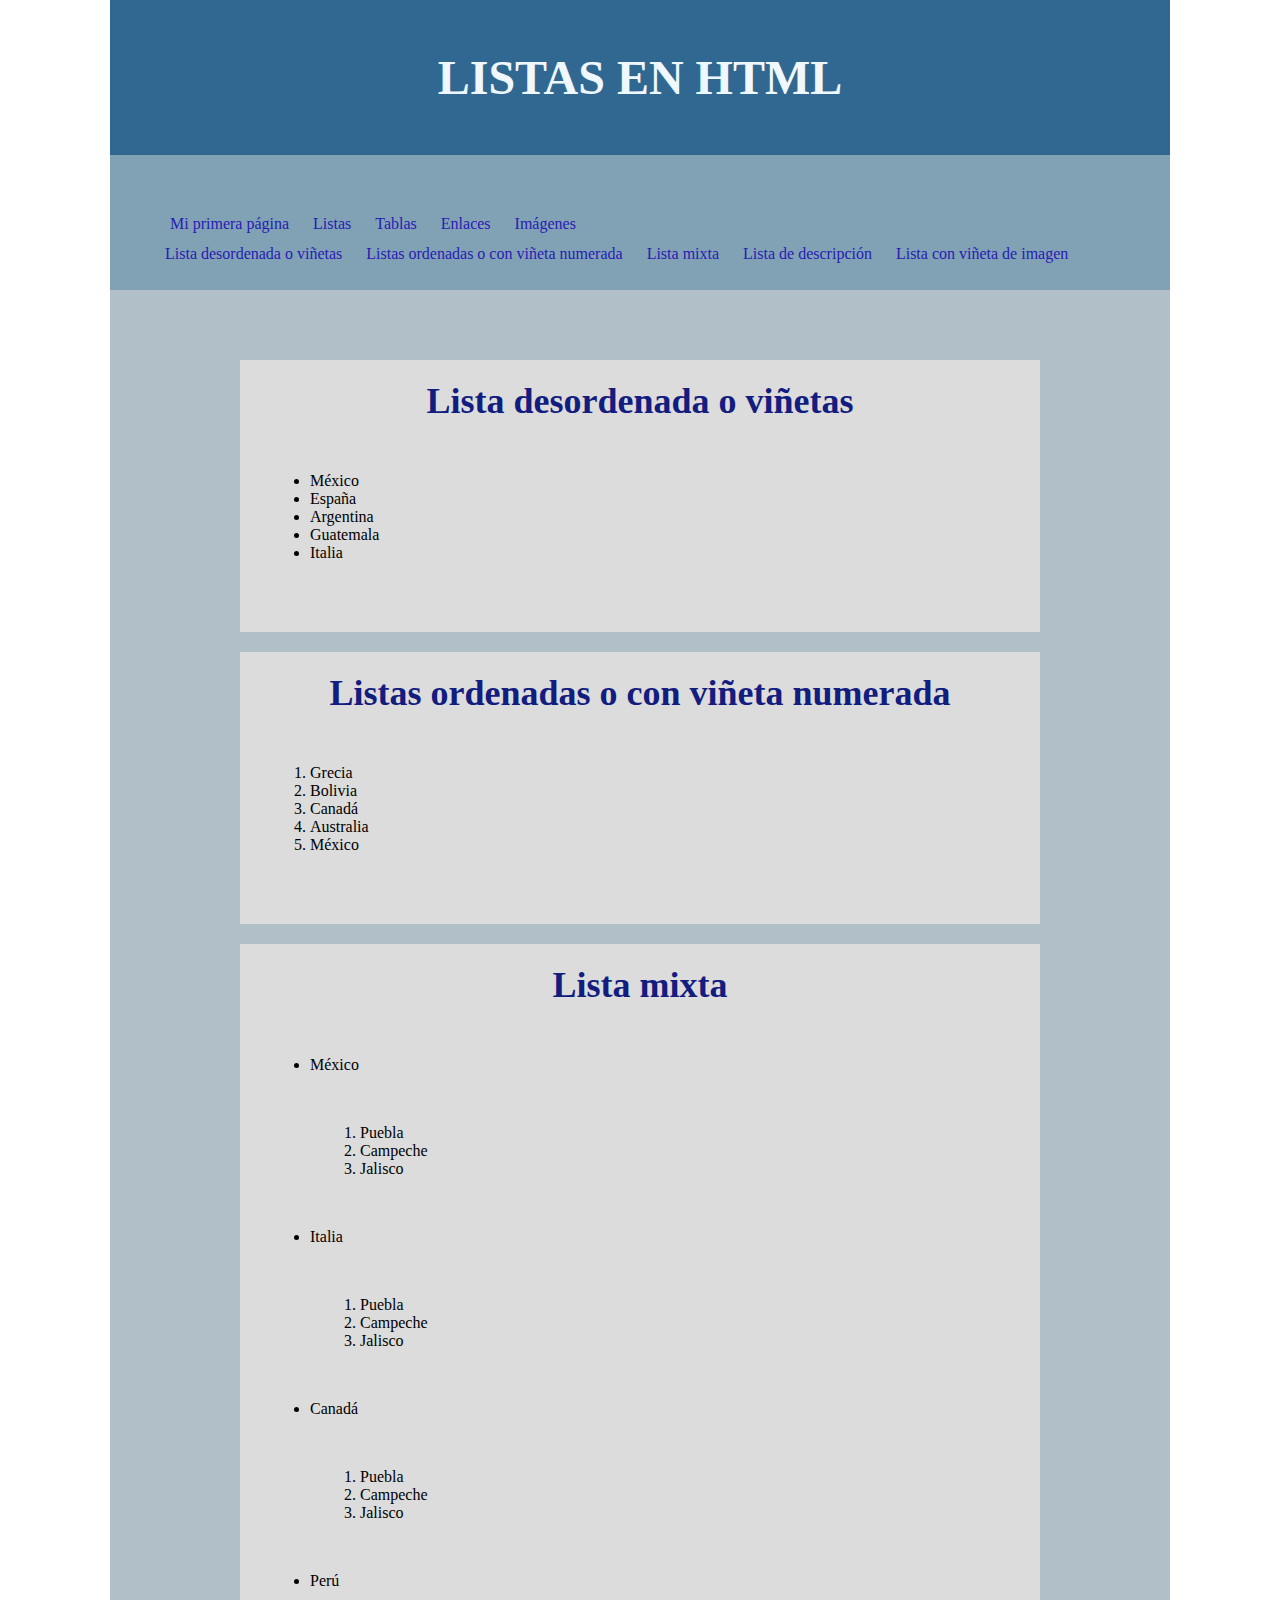
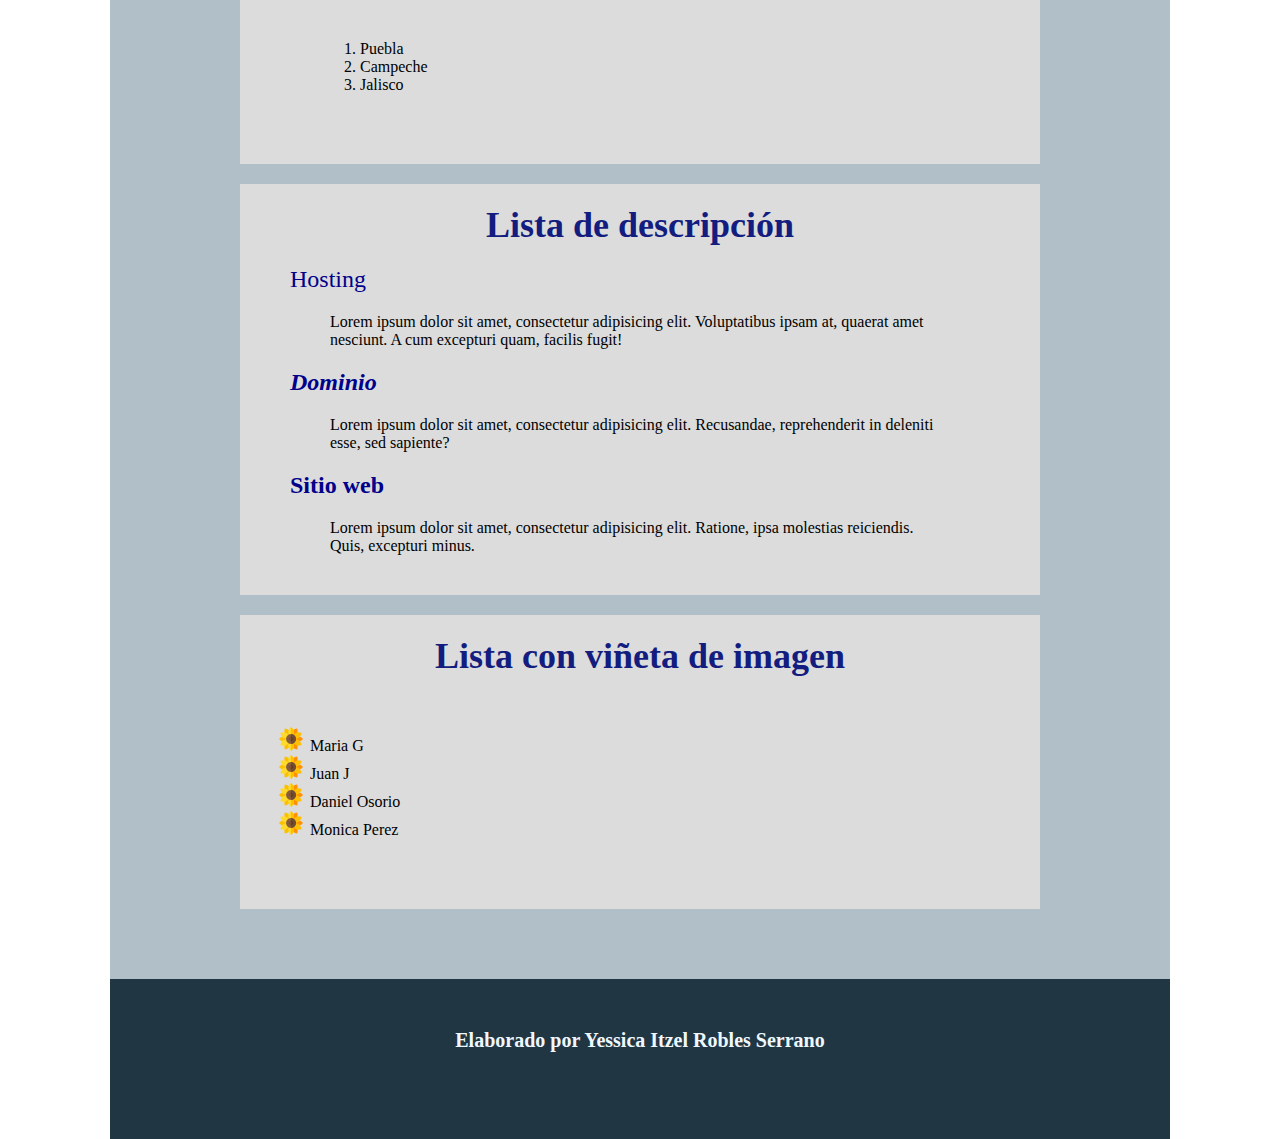
<file: Ejercicios/html/listas.html>
<!doctype html>
<html>
<head>
	<meta charset="utf-8">
	<title>listas en html</title>
	<style type="text/css">
		*{
			margin: 0;
			padding: 0;
		}
		dt{
			font-weight: bold;
			font-size: 24px;
			color: darkblue;
		}
		h1{
			font-size: 48px;
			color:aliceblue;
		}
		h2{
			font-size: 36px;
			color: #131C7F
		}
		h3{
			color: aliceblue;
			text-align: center;
		}
		header,main, footer{
			width: 960px;
			/*height: 100px;*/
			background-color: #316892;
			padding: 50px;
			margin: 0 auto;
		}
		header{
			text-align: center;
		}
		h2{
			text-align: center;
		}
		nav{
			width: 960px;
			background-color: #81A2B4;
			height: 35px;
			margin: 0 auto;
			padding: 50px;

		}
		main{
			background-color: #B1BFC8;
			height: auto;
		}
		footer{
			background-color: #213643;
			height: 60px;
		}
		section{
			width: 760px;
			height: auto;
			background-color: #DCDCDC;
			margin: 20px auto;
			padding: 20px 20px;
		}
		ul, ol{
			margin: 50px;
		}
		dl{
			margin: 20px;
		}
		dt{
			margin:10px;
		}
		dd{
			margin: 20px 50px;
		}
		
		a:link{
			color: #271BB4;
			text-decoration: none;
			font-weigh: bolder;
		}
		a:visited{
			color: #FF7600;
			text-decoration: none;
			font-weight: bolder;
		}
		a:active{
			color:#E04345;
			text-decoration: none;
			font-weight: bolder;
		}
		a:hover{
			color: #F2F2F2;
			font-weight: bolder;
			text-decoration: none;
		}
		#ul-nav{
			display: inline-block;
			margin-right: 10px;
    		list-style-type: none;
   			height: 25px;
			padding: 5px;
		}
		nav ul li{
			display: inline-block;
			margin-right: 10px;
    		list-style-type: none;
   			height: 25px;
			padding: 5px;
			
		}
	</style>

</head>

<body>
	<header>
	<h1 id="link-1">LISTAS EN HTML</h1>
	</header>
	<nav>
		<ul id="ul-nav" style="margin: 0px">
		<li><a href="mi_primera_pagina.html" target="new">Mi primera página</a></li>
		<li><a href="listas.html" target="_blank">Listas</a></li>
		<li><a href="Tablas.html">Tablas</a></li>
		<li><a href="Enlaces.html">Enlaces</a></li>
		<li><a href="imágenes.html">Imágenes</a></li>
		</ul>
		<ul style="margin: 0">
			<li><a href="#link-1">Lista desordenada o viñetas</a></li>
			<li><a href="#link-2">Listas ordenadas o con viñeta numerada</a></li>
			<li><a href="#link-3">Lista mixta</a></li>
			<li><a href="#link-4">Lista de descripción</a></li>
			<li><a href="#link-5">Lista con viñeta de imagen</a></li>
		</ul>
	</nav>
	<main>
		<section>
			<h2 id="link-2">Lista desordenada o viñetas</h2>
			<ul>
			<li>México</li>
			<li>España</li>
			<li>Argentina</li>
			<li>Guatemala</li>
			<li>Italia</li>
			</ul>
		</section>
		<section>
			<h2>Listas ordenadas o con viñeta numerada</h2>
			<ol>
				<li>Grecia</li>
				<li>Bolivia</li>
				<li>Canadá</li>
				<li>Australia</li>
				<li>México</li>
			</ol>
		</section>
	  <section>
		<h2 id="link-3">Lista mixta</h2>
		<ul>
			<li> México
				<ol>
					<li>Puebla</li>
					<li>Campeche</li>
					<li>Jalisco</li>
				</ol>
				</li>
			</ul>
		<ul>
			  <li> Italia
			    <ol>
			      <li>Puebla</li>
			      <li>Campeche</li>
			      <li>Jalisco</li>
		        </ol>
		      </li>
	    </ul>
		<ul>
			  <li> Canadá
			    <ol>
			      <li>Puebla</li>
			      <li>Campeche</li>
			      <li>Jalisco</li>
		        </ol>
		      </li>
	    </ul>
			<ul>
			  <li> Perú
			    <ol>
			      <li>Puebla</li>
			      <li>Campeche</li>
			      <li>Jalisco</li>
		        </ol>
		      </li>
	    </ul>
		</section>
		<section>
		<h2 id="link-4">Lista de descripción</h2>
			<dl>
				<dt style="font-weight: normal">Hosting</dt>
					<dd>Lorem ipsum dolor sit amet, consectetur adipisicing elit. Voluptatibus ipsam at, quaerat amet nesciunt. A cum excepturi quam, facilis fugit!</dd>
				<dt style="font-style: italic"> Dominio</dt>
					<dd>Lorem ipsum dolor sit amet, consectetur adipisicing elit. Recusandae, reprehenderit in deleniti esse, sed sapiente?</dd>
				<dt>Sitio web</dt>
					<dd>Lorem ipsum dolor sit amet, consectetur adipisicing elit. Ratione, ipsa molestias reiciendis. Quis, excepturi minus.</dd>
			</dl>
		</section>
		<section>
		<h2 id="link-5">Lista con viñeta de imagen</h2>
			<ul style="list-style-image: url('../619.png')">
			<li>Maria G</li>
			<li>Juan J</li>
			<li>Daniel Osorio</li>
			<li>Monica Perez</li>
			</ul>
		</section>
	</main>
	<footer>
	<h3 style= "font-size:20px"  >Elaborado por Yessica Itzel Robles Serrano</h3>
	</footer>
</body>
</html>
</file>
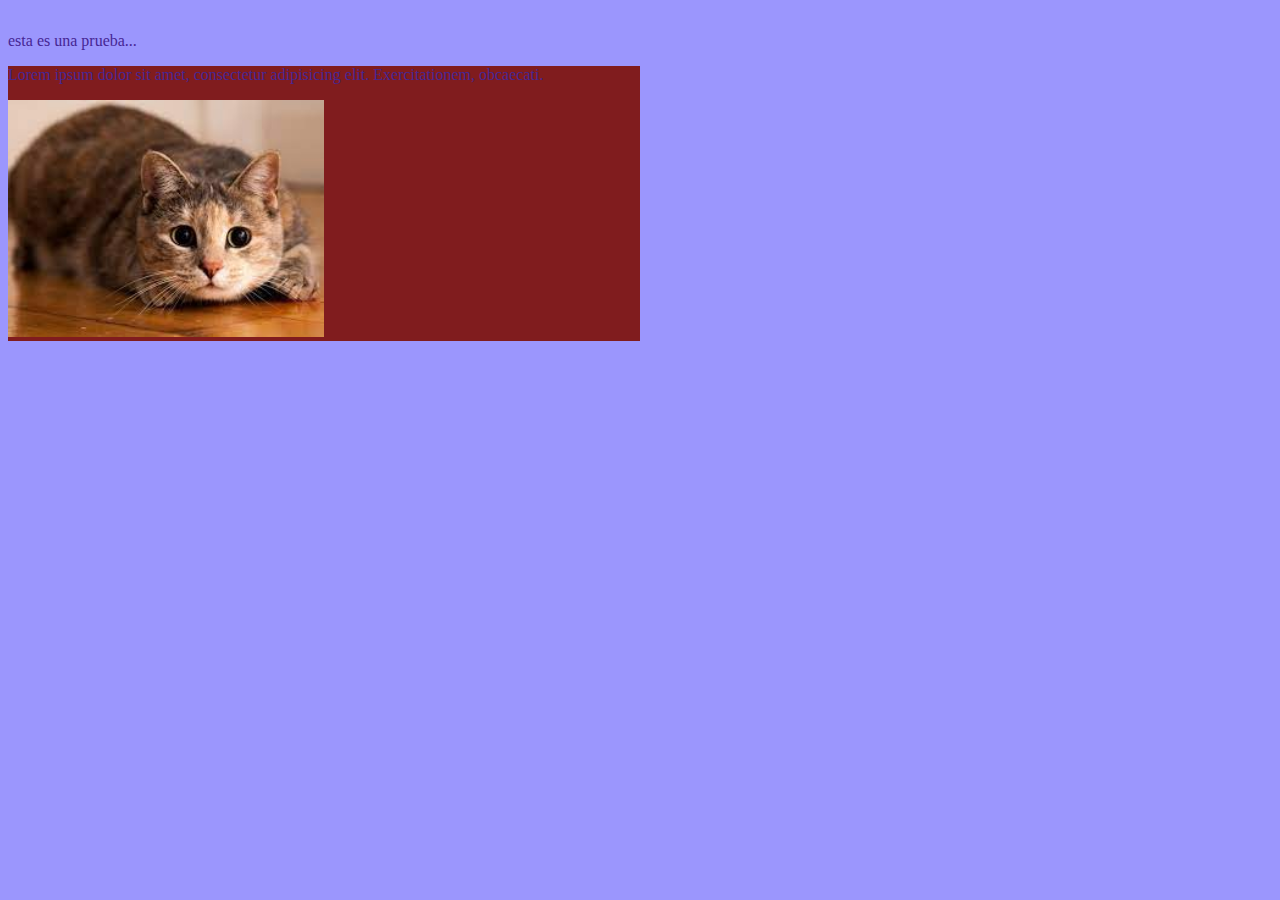
<file: Ejercicios/html/medios.html>
<!doctype html>
<html>
<head>
<meta charset="utf-8">
<title>Documento sin título</title>
<link href="../css/style_mq.css" rel="stylesheet" type="text/css">
</head>

<body>
	<h1  class="encabezado"></h1>
	esta es una prueba...
	<div class="caja">
	<p>Lorem ipsum dolor sit amet, consectetur adipisicing elit. Exercitationem, obcaecati.
	</p>
	<img class="caja" src="../imagenes/1.jpg" alt="kjcnkc">
	</div><div>
	
	</div>
</body>
</html>
</file>
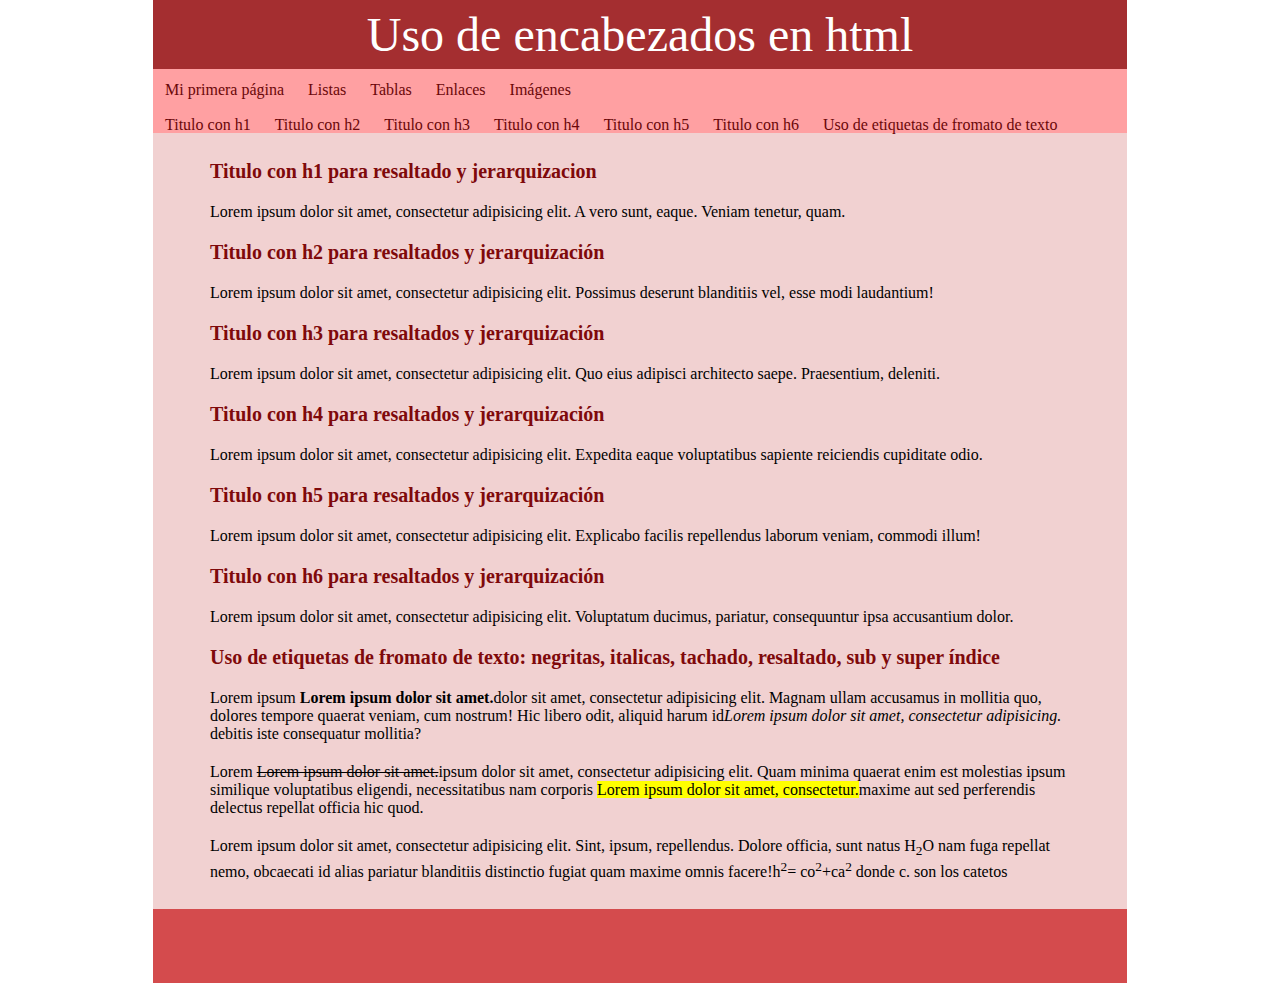
<file: Ejercicios/html/mi_primera_pagina.html>
<!doctype html>
<html>
<!--
Elaborado por Yessica Itzel Robles Serrano
NRC 25060 -->
<head>
	<meta charset="utf-8">
	<title>Mi primera página web</title>
	<style type="text/css">
		*{
			margin: 0;
			padding: 0;
		}
		header{
			text-align: center;
			font-size: 48px;
			color:#FFFFFF;
		}
		h1,h2,h3,h4,h5,h6{
			font-size: 20px;
			color: #7F090B;
		}
		header, main, footer{
			width: 960px;
			/*height: 100px;*/
			background-color: #A42E30;
			padding: 7px;
			margin: 0 auto;
		}
		nav{
			height: 50px;
			background-color: #FFA0A2;
			width: 960px;
			padding: 7px;
			margin: 0 auto;
		}
		main{
			background-color: #F1D1D1;
			height: auto;
		}
		footer{
			background-color: #D44B4D;
			height: 60px;
			text-align: center;
		}
		h1,h2,h3,h4,h5,h6{
			margin: 20px 50px;
		}
		p{
			margin: 20px 50px;
		}
		nav ul li{
			display: inline-block;
			margin-right: 10px;
    		list-style-type: none;
   			height: 25px;
			padding: 5px;
			margin: 20
		}
		a:link{
			color: #6B0709;
			text-decoration: none;
			font-weigh: bolder;
		}
		a:visited{
			color: #FF00E5;
			text-decoration: none;
			font-weight: bolder;
		}
		a:active{
			color:#E04345;
			text-decoration: none;
			font-weight: bolder;
		}
		a:hover{
			color: #F2F2F2;
			font-weight: bolder;
			text-decoration: none;
		}
		
	
}
    </style>
</head>

<body>
	<header>Uso de encabezados en html</header>
	<nav>
		<ul>
		<li><a href="mi_primera_pagina.html" target="new">Mi primera página</a></li>
		<li><a href="listas.html" target="_blank">Listas</a></li>
		<li><a href="Tablas.html">Tablas</a></li>
		<li><a href="Enlaces.html">Enlaces</a></li>
		<li><a href="imágenes.html">Imágenes</a></li>
		</ul>
		<ul>
		<li><a href="#l-1">Titulo con h1</a></li>
		<li><a href="#l-2">Titulo con h2</a></li>
		<li><a href="#l-3">Titulo con h3</a></li>
		<li><a href="#l-4">Titulo con h4</a></li>
		<li><a href="#l-5">Titulo con h5</a></li>
		<li><a href="#l-6">Titulo con h6</a></li>
		<li><a href="#l-7">Uso de etiquetas de fromato de texto</a></li>
		</ul>
	</nav>
	<main>
		<section>
			<h1></h1>
				<h1 id="l-1">Titulo con h1 para resaltado y jerarquizacion</h1>
				<p>Lorem ipsum dolor sit amet, consectetur adipisicing elit. A vero sunt, eaque. Veniam tenetur, quam.</p>
				<h2 id="l-2">Titulo con h2 para resaltados y jerarquización</h2>
				<p>Lorem ipsum dolor sit amet, consectetur adipisicing elit. Possimus deserunt blanditiis vel, esse modi laudantium!</p>
				<h3 id="l-3">Titulo con h3 para resaltados y jerarquización</h3>
				<p>Lorem ipsum dolor sit amet, consectetur adipisicing elit. Quo eius adipisci architecto saepe. Praesentium, deleniti.</p>
				<h4 id="l-4">Titulo con h4 para resaltados y jerarquización</h4>
				<p>Lorem ipsum dolor sit amet, consectetur adipisicing elit. Expedita eaque voluptatibus sapiente reiciendis cupiditate odio.</p>
				<h5 id="l-5">Titulo con h5 para resaltados y jerarquización</h5>
				<p>Lorem ipsum dolor sit amet, consectetur adipisicing elit. Explicabo facilis repellendus laborum veniam, commodi illum!</p>
				<h6 id="l-6">Titulo con h6 para resaltados y jerarquización</h6>
				<p>	Lorem ipsum dolor sit amet, consectetur adipisicing elit. Voluptatum ducimus, pariatur, consequuntur ipsa accusantium dolor.</p>
		</section>
		<section>
		<h1 id="l-7">Uso de etiquetas de fromato de texto: negritas, italicas, tachado, resaltado, sub y super índice</h1>
		<p>Lorem ipsum <b>Lorem ipsum dolor sit amet.</b>dolor sit amet, consectetur adipisicing elit. Magnam ullam accusamus in mollitia quo, dolores tempore quaerat veniam, cum nostrum! Hic libero odit, aliquid harum id<i>Lorem ipsum dolor sit amet, consectetur adipisicing.</i> debitis iste consequatur mollitia?</p>
		<p>Lorem <del>Lorem ipsum dolor sit amet.</del>ipsum dolor sit amet, consectetur adipisicing elit. Quam minima quaerat enim est molestias ipsum similique voluptatibus eligendi, necessitatibus nam corporis <mark>Lorem ipsum dolor sit amet, consectetur.</mark>maxime aut sed perferendis delectus repellat officia hic quod.</p>
		<p>	Lorem ipsum dolor sit amet, consectetur adipisicing elit. Sint, ipsum, repellendus. Dolore officia, sunt natus H<sub>2</sub>O nam fuga repellat nemo, obcaecati id alias pariatur blanditiis distinctio fugiat quam maxime omnis facere!h<sup>2</sup>= co<sup>2</sup>+ca<sup>2</sup> donde c. son los catetos</p>
		</section>
	</main>
	<footer></footer>	  
</body>
</html>
</file>
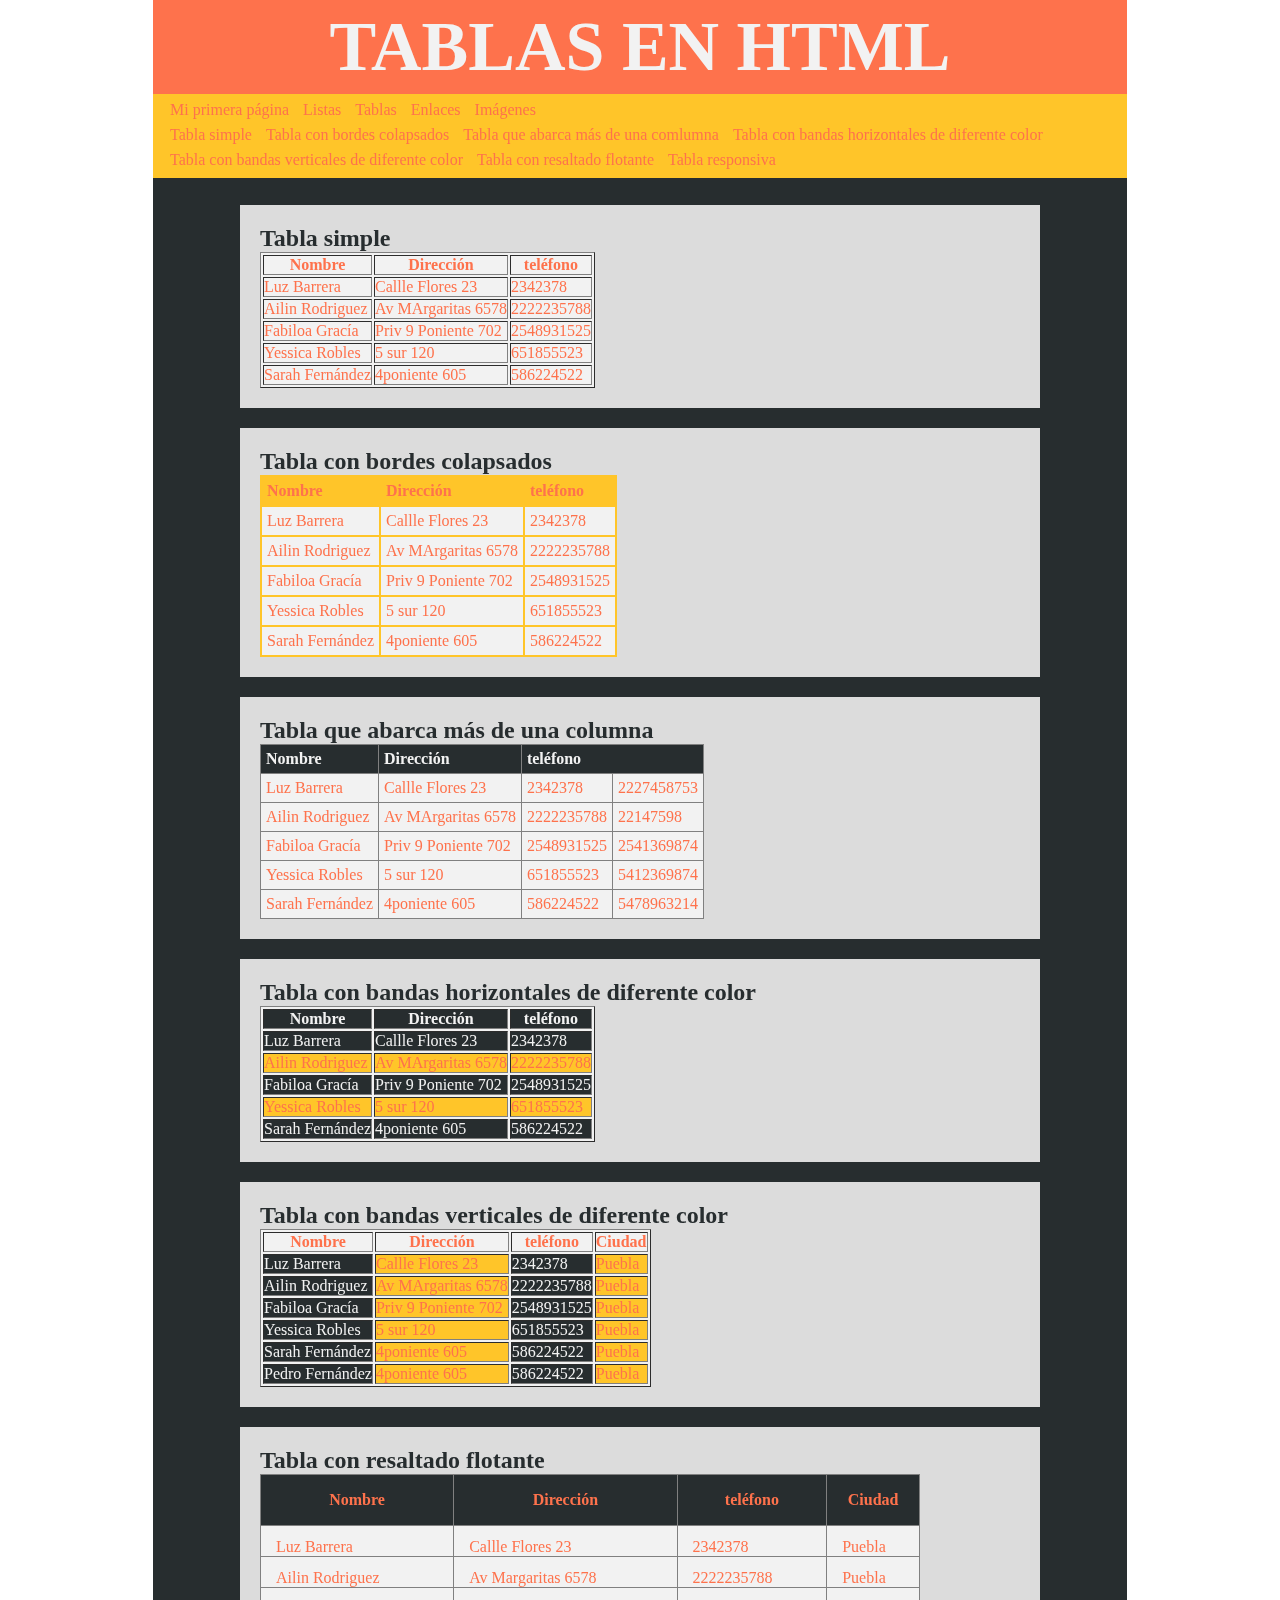
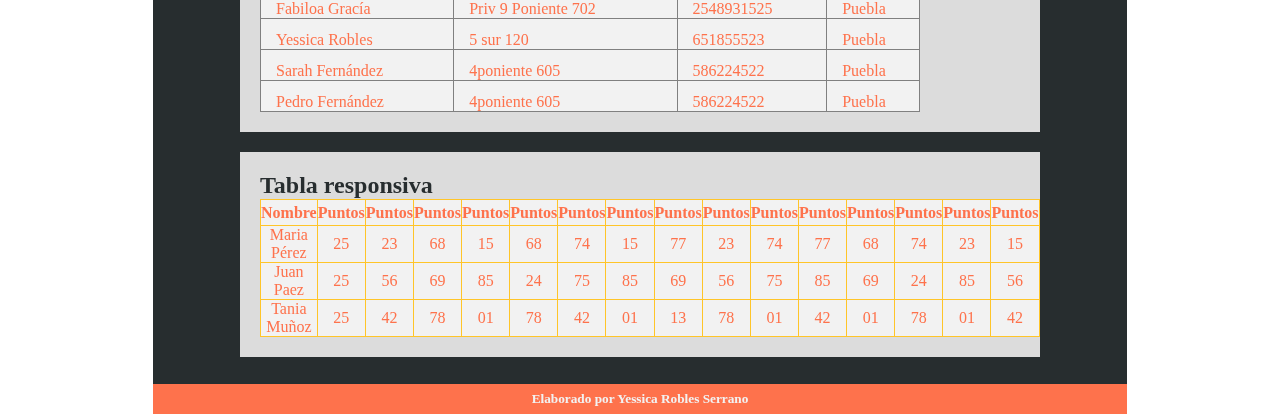
<file: Ejercicios/html/Tablas.html>
<!doctype html>
<html>
<head>
	<meta charset="utf-8">
	<title>Tabla</title>
	<style type="text/css">
		*{
			margin: 0;
			padding: 0;
		}
		header{
			align-content: center;
			color: #F2F2F2;
			font-size: 35PX;
			text-align: center
		}
		header, nav, main, footer{
			width: 960px;
			/*height: 100px;*/
			background-color: #FFC529;
			padding: 7px;
			margin: 0 auto;
		}
		nav{
			height: 70px;
		}
		header{
			background-color: #FE724C;
			align-content: center;
		}
		footer{
			background-color: #FE724C;
			color: #F2F2F2;
			align-content: center;
			text-align: center
		}
		h2{
			color:#272D2F;
		}
		section{
			margin: 20px 50px;
			width: 760px;
			height: auto;
			background-color: #DCDCDC;
			margin: 20px auto;
			padding: 20px 20px;
		}
		main{
			background-color:#272D2F;
			height: auto;
		}
		table{
		background-color: #F2F2F2;
		color: #fe724C;
		}
		#t01, #t01 th, #t01 td, #t02, #t02 th, #t02 td{
			border-collapse: collapse
		}
		#t01, #t01 th, #t01 td{
			border: 2px solid #FFC529;
			padding: 5px;
		}
		#t01 th{
			background-color: #FFC529;
			color: #FE724C;
			text-align:inherit;
		}
		#t02, #t02 th, #t02 td{
			border border-spacing: inherit solid #FE724C;
			padding: 5px;
		}
		#t02 th{
			background-color: #272D2F;
			text-align: inherit;
			color: #F2F2F2;
		}
		#t03 tr:nth-child(even){
			background-color: #FFC529;
			color: #FE724C;
		}
		#t03 tr:nth-child(odd){
			background-color: #272D2F;
			color:#F2F2F2;
		}
		#t03 hr{
			background-color: #F2F2F2;
		}
		#t04 td:nth-child(even){
			background-color: #FFC529;
			color: #FE724C;
		}
		#t04 td:nth-child(odd){
			background-color: #272D2F;
			color:#F2F2F2;
		}
		#t05 tr:hover{
			background-color: #FFC529;
			color:#272D2F;
		}
		#t05 th{
			background-color: #272D2F;
		}
		#t05{
			width: 660px;
		}
		#t05 th{
			height: 50px;
		}
		#t05, #t05 th, #t05td{
			border-collapse: collapse;
		}
		#t05 td{
			height: 30px;
			padding-left: 15px;
			vertical-align: bottom;
		}
		#t06{
			width: 100%;
		}
		#t06 th, #t06 td{
			text-align: center;
			border:1px solid #FFC529;
			border-collapse: collapse;
			height: 25px;
		}
		#t06,#t06 th, #t06 td{
			border-collapse: collapse
		}
		#t06 td{
			width: 200px;
		}
		nav ul {
    		margin-left: 10px;
    		
		}
		nav li{
			display: inline-block;
			margin-right: 10px;
    		list-style-type: none;
   			height: 25px;
		}
		a:link{
			color: #FE724C;
			text-decoration: none;
			font-weigh: bolder;
		}
		a:visited{
			color: #5F61C8;
			text-decoration: none;
			font-weight: bolder;
		}
		a:active{
			color:#E04345;
			text-decoration: none;
			font-weight: bolder;
		}
		a:hover{
			color: #F2F2F2;
			font-weight: bolder;
			text-decoration: none;
		}
	
   
}
    </style>
</head>

<body>
	<header>
		<h1>TABLAS EN HTML</h1>
	</header>
	<nav>
	  <ul>
			<li><a href="mi_primera_pagina.html" target="new">Mi primera página</a></li>
			<li><a href="listas.html" target="_blank">Listas</a></li>
			<li><a href="Tablas.html">Tablas</a></li>
			<li><a href="Enlaces.html">Enlaces</a></li>
			<li><a href="imágenes.html">Imágenes</a></li>
		</ul>
		<ul>
			<li><a href="#link-1">Tabla simple</a></li>
			<li><a href="#link-2">Tabla con bordes colapsados</a></li>
			<li><a href="#link-3">Tabla que abarca más de una comlumna</a></li>
			<li><a href="#link-4">Tabla con bandas horizontales de diferente color</a></li>
			<li><a href="#link-5">Tabla con bandas verticales de diferente color</a></li>
			<li><a href="#link-6">Tabla con resaltado flotante</a></li>
			<li><a href="#link-7">Tabla responsiva</a></li>
		</ul>
	</nav>
<main>
  <section>
	<h2 id="link-1" >Tabla simple</h2>
	<table border="1">
			<thead>
				<tr>
				<th>Nombre</th>
				<th>Dirección</th>
				<th>teléfono</th>
				</tr>
				</thead>
			<tbody>
				<tr>
					<td>Luz Barrera</td>
					<td>Callle Flores 23</td>
					<td>2342378</td>
				</tr>
				<tr>
					<td>Ailin Rodriguez</td>
					<td>Av MArgaritas 6578</td>
					<td>2222235788</td>
				</tr>
				<tr>
					<td>Fabiloa Gracía</td>
					<td>Priv 9 Poniente 702</td>
					<td>2548931525</td>
				</tr>
				<tr>
					<td>Yessica Robles </td>
					<td>5 sur 120</td>
					<td>651855523</td>
				</tr>
				<tr>
					<td>Sarah Fernández</td>
					<td>4poniente 605</td>
					<td>586224522</td>
				</tr>
			</tbody>
			<tfoot></tfoot>
			</table>
	</section>
<section>
    <h2 id="link-2">Tabla con bordes colapsados</h2>
		  <table id= "t01" border="1">
		    <thead>
		      <tr>
		        <th>Nombre</th>
		        <th>Dirección</th>
		        <th>teléfono</th>
	          </tr>
	        </thead>
		    <tbody>
		      <tr>
		        <td>Luz Barrera</td>
		        <td>Callle Flores 23</td>
		        <td>2342378</td>
	          </tr>
		      <tr>
		        <td>Ailin Rodriguez</td>
		        <td>Av MArgaritas 6578</td>
		        <td>2222235788</td>
	          </tr>
		      <tr>
		        <td>Fabiloa Gracía</td>
		        <td>Priv 9 Poniente 702</td>
		        <td>2548931525</td>
	          </tr>
		      <tr>
		        <td>Yessica Robles </td>
		        <td>5 sur 120</td>
		        <td>651855523</td>
	          </tr>
		      <tr>
		        <td>Sarah Fernández</td>
		        <td>4poniente 605</td>
		        <td>586224522</td>
	          </tr>
	        </tbody>
		    <tfoot>
	        </tfoot>
	      </table>
  </section>
		<section>
		  <h2 id="link-3">Tabla que abarca más de una columna</h2>
		  <table id= "t02" border="1">
		    <thead>
		      <tr>
		        <th>Nombre</th>
		        <th>Dirección</th>
		        <th colspan="2">teléfono</th>
	          </tr>
	        </thead>
		    <tbody>
		      <tr>
		        <td>Luz Barrera</td>
		        <td>Callle Flores 23</td>
		        <td>2342378</td>
				 <td>2227458753</td>
	          </tr>
		      <tr>
		        <td>Ailin Rodriguez</td>
		        <td>Av MArgaritas 6578</td>
		        <td>2222235788</td>
				<td>22147598</td>
	          </tr>
		      <tr>
		        <td>Fabiloa Gracía</td>
		        <td>Priv 9 Poniente 702</td>
		        <td>2548931525</td>
				 <td>2541369874</td>
	          </tr>
		      <tr>
		        <td>Yessica Robles </td>
		        <td>5 sur 120</td>
		        <td>651855523</td>
				<td>5412369874</td>
	          </tr>
		      <tr>
		        <td>Sarah Fernández</td>
		        <td>4poniente 605</td>
		        <td>586224522</td>
				<td>5478963214</td>
	          </tr>
	        </tbody>
		    <tfoot>
	        </tfoot>
	      </table>
  </section>
  <section>
          <h2 id="link-4">Tabla con bandas horizontales de diferente color</h2>
          <table id= "t03" border="1">
            <thead>
              <tr>
                <th>Nombre</th>
                <th>Dirección</th>
                <th>teléfono</th>
              </tr>
            </thead>
            <tbody>
              <tr>
                <td>Luz Barrera</td>
                <td>Callle Flores 23</td>
                <td>2342378</td>
              </tr>
              <tr>
                <td>Ailin Rodriguez</td>
                <td>Av MArgaritas 6578</td>
                <td>2222235788</td>
              </tr>
              <tr>
                <td>Fabiloa Gracía</td>
                <td>Priv 9 Poniente 702</td>
                <td>2548931525</td>
              </tr>
              <tr>
                <td>Yessica Robles </td>
                <td>5 sur 120</td>
                <td>651855523</td>
              </tr>
              <tr>
                <td>Sarah Fernández</td>
                <td>4poniente 605</td>
                <td>586224522</td>
              </tr>
            </tbody>
            <tfoot>
            </tfoot>
          </table>
  </section>
  <section>
    <h2 id="link-5">Tabla con bandas verticales de diferente color</h2>
          <table id= "t04" border="1">
            <thead>
              <tr>
                <th>Nombre</th>
                <th>Dirección</th>
                <th>teléfono</th>
                <th>Ciudad</th>
              </tr>
            </thead>
            <tbody>
              <tr>
                <td>Luz Barrera</td>
                <td>Callle Flores 23</td>
                <td>2342378</td>
                <td>Puebla</td>
              </tr>
              <tr>
                <td>Ailin Rodriguez</td>
                <td>Av MArgaritas 6578</td>
                <td>2222235788</td>
                <td>Puebla</td>
              </tr>
              <tr>
                <td>Fabiloa Gracía</td>
                <td>Priv 9 Poniente 702</td>
                <td>2548931525</td>
                <td>Puebla</td>
              </tr>
              <tr>
                <td>Yessica Robles </td>
                <td>5 sur 120</td>
                <td>651855523</td>
                <td>Puebla</td>
              </tr>
              <tr>
                <td>Sarah Fernández</td>
                <td>4poniente 605</td>
                <td>586224522</td>
                <td>Puebla</td>
              </tr>
              <tr>
                <td>Pedro Fernández</td>
                <td>4poniente 605</td>
                <td>586224522</td>
                <td>Puebla</td>
              </tr>
            </tbody>
            <tfoot>
            </tfoot>
          </table>
  </section>
  <section>
    <h2 id:="link-6">Tabla con resaltado flotante</h2>
    <table id= "t05" border="1">
      <thead>
        <tr>
          <th>Nombre</th>
          <th>Dirección</th>
          <th>teléfono</th>
          <th>Ciudad</th>
        </tr>
      </thead>
      <tbody>
        <tr>
          <td>Luz Barrera</td>
          <td>Callle Flores 23</td>
          <td>2342378</td>
          <td>Puebla</td>
        </tr>
        <tr>
          <td>Ailin Rodriguez</td>
          <td>Av Margaritas 6578</td>
          <td>2222235788</td>
          <td>Puebla</td>
        </tr>
        <tr>
          <td>Fabiloa Gracía</td>
          <td>Priv 9 Poniente 702</td>
          <td>2548931525</td>
          <td>Puebla</td>
        </tr>
        <tr>
          <td>Yessica Robles </td>
          <td>5 sur 120</td>
          <td>651855523</td>
          <td>Puebla</td>
        </tr>
        <tr>
          <td>Sarah Fernández</td>
          <td>4poniente 605</td>
          <td>586224522</td>
          <td>Puebla</td>
        </tr>
        <tr>
          <td>Pedro Fernández</td>
          <td>4poniente 605</td>
          <td>586224522</td>
          <td>Puebla</td>
        </tr>
      </tbody>
      <tfoot>
      </tfoot>
    </table>
  </section>
	<section style="overflow-x: auto">
	<h2 id="link-7">Tabla responsiva</h2>
		<table id= "t06">
			<thead>
				<tr>
					<th>Nombre</th>
					<th>Puntos</th>
					<th>Puntos</th>
					<th>Puntos</th>
					<th>Puntos</th>
					<th>Puntos</th>
					<th>Puntos</th>
					<th>Puntos</th>
					<th>Puntos</th>
					<th>Puntos</th>
					<th>Puntos</th>
					<th>Puntos</th>
					<th>Puntos</th>
					<th>Puntos</th>
					<th>Puntos</th>
					<th>Puntos</th>
					<th>Puntos</th>
					<th>Puntos</th>
				</tr>
			</thead>
			<tbody>
			<tr>
				<td>Maria Pérez</td>
				<td>25</td>
				<td>23</td>
				<td>68</td>
				<td>15</td>
				<td>68</td>
				<td>74</td>
				<td>15</td>
				<td>77</td>
				<td>23</td>
				<td>74</td>
				<td>77</td>
				<td>68</td>
				<td>74</td>
				<td>23</td>
				<td>15</td>
				<td>45</td>
				<td>85</td>
			</tr>
			<tr>
				<td>Juan Paez</td>
				<td>25</td>
				<td>56</td>
				<td>69</td>
				<td>85</td>
				<td>24</td>
				<td>75</td>
				<td>85</td>
				<td>69</td>
				<td>56</td>
				<td>75</td>
				<td>85</td>
				<td>69</td>
				<td>24</td>
				<td>85</td>
				<td>56</td>
				<td>69</td>
				<td>74</td>
			</tr>
			<tr>
				<td>Tania Muñoz</td>
				<td>25</td>
				<td>42</td>
				<td>78</td>
				<td>01</td>
				<td>78</td>
				<td>42</td>
				<td>01</td>
				<td>13</td>
				<td>78</td>
				<td>01</td>
				<td>42</td>
				<td>01</td>
				<td>78</td>
				<td>01</td>
				<td>42</td>
				<td>46</td>
				<td>45</td>
			</tr>
			</tbody>
			<tfoot></tfoot>
			
		</table>
	</section>
</main>
<footer>
  <h5>Elaborado por Yessica Robles Serrano</h5>
</footer>
</body>
</html>
</file>
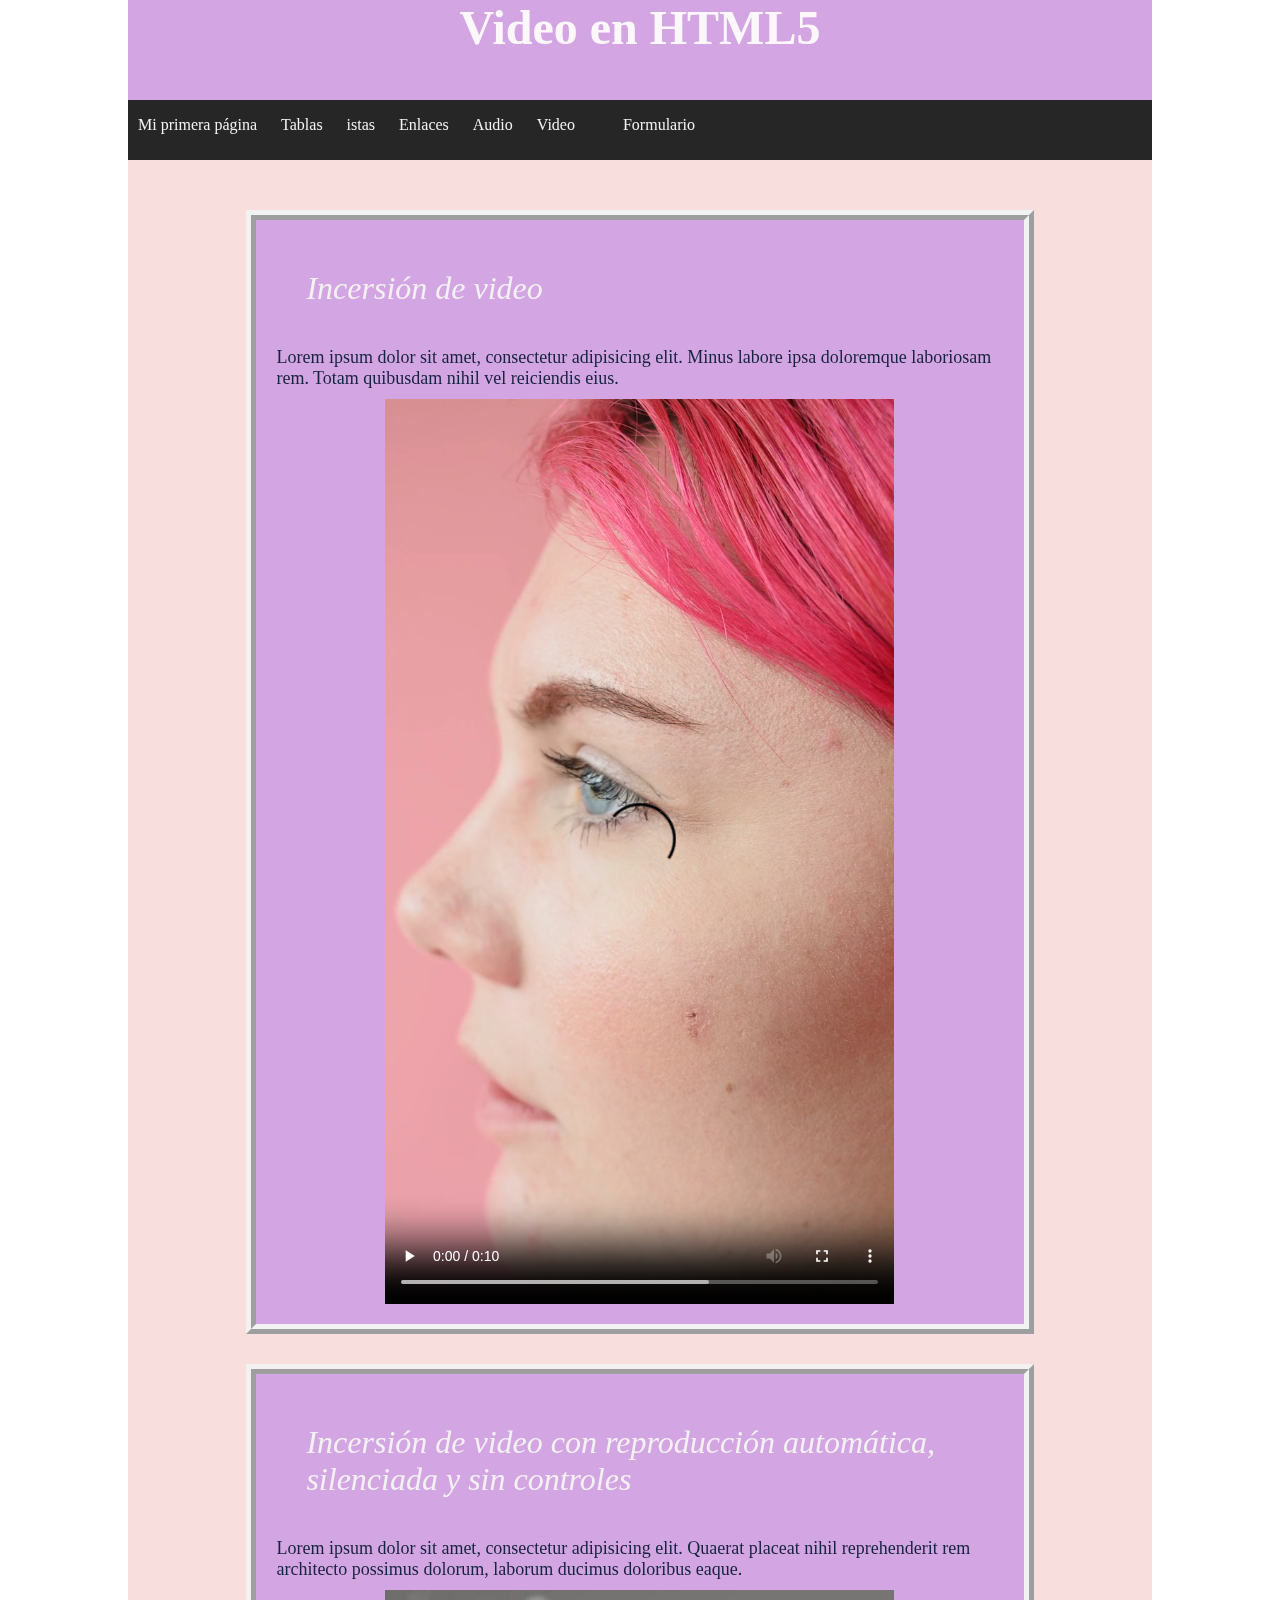
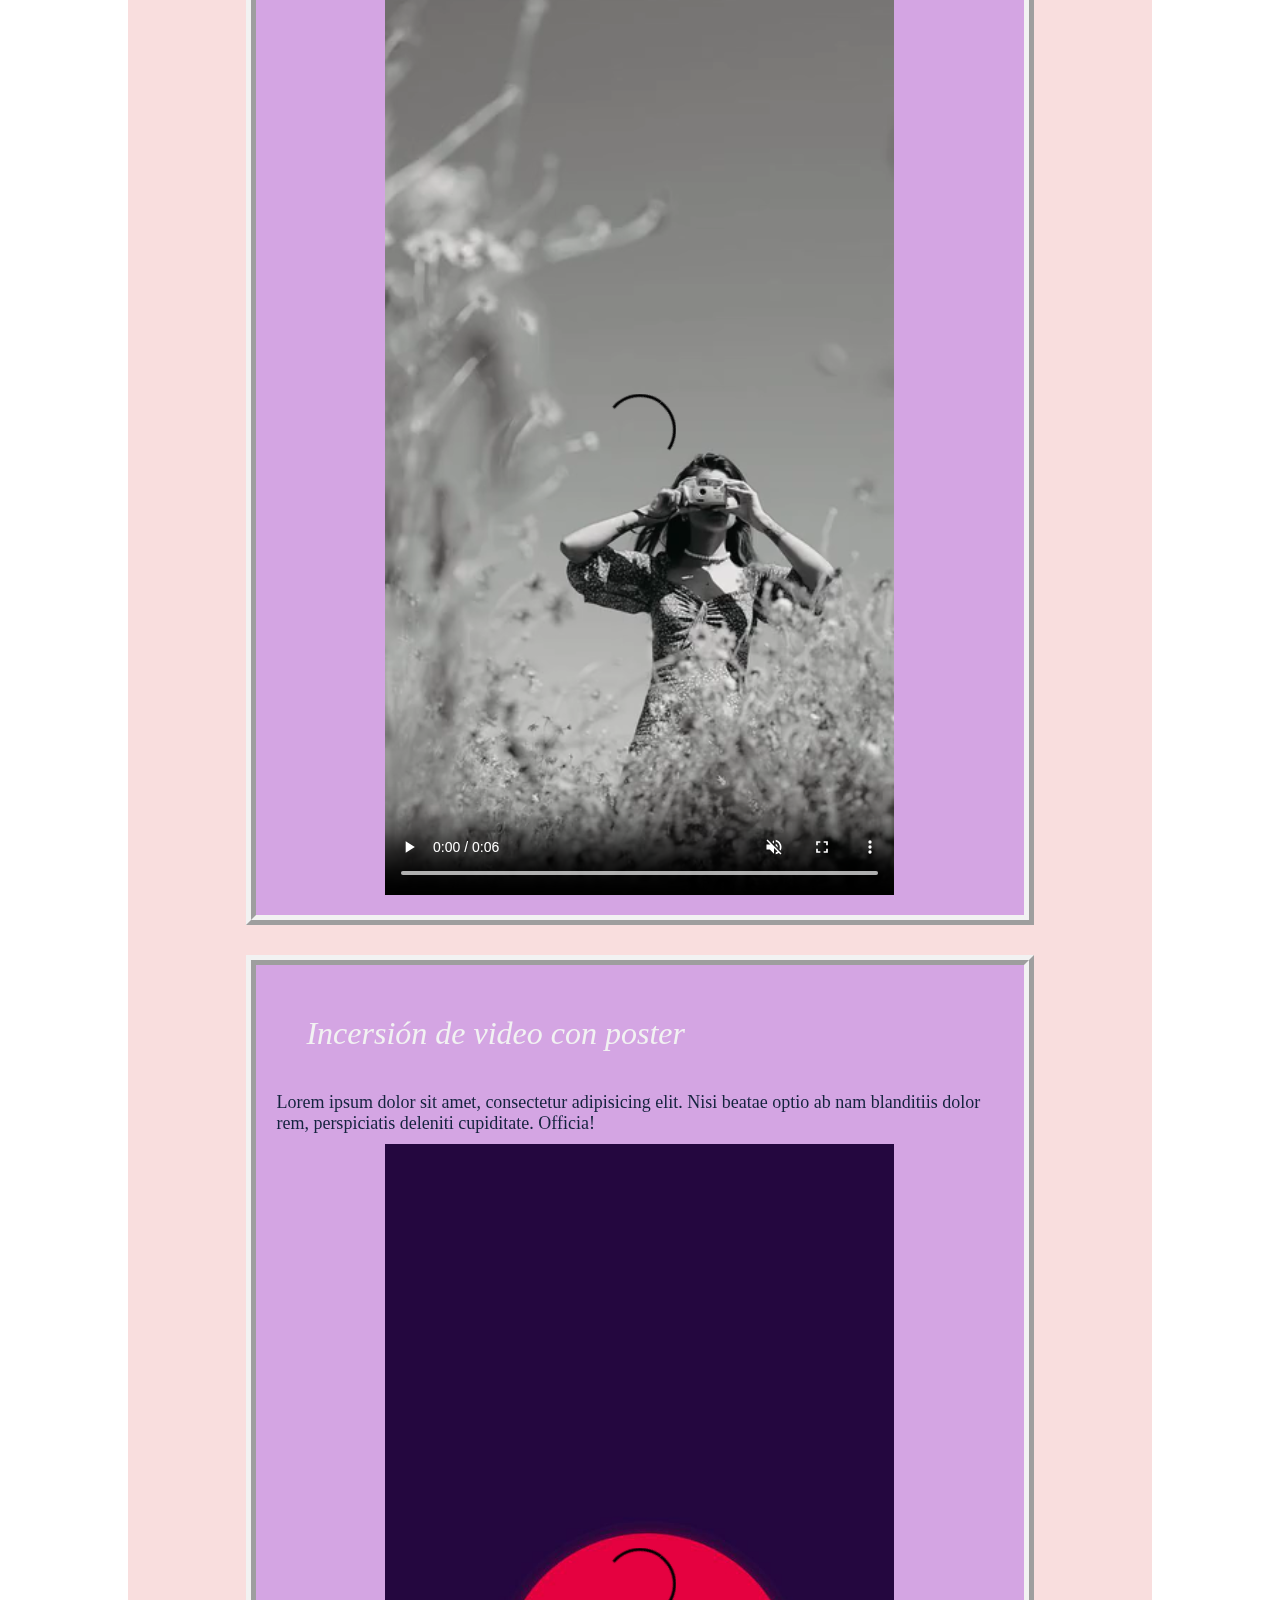
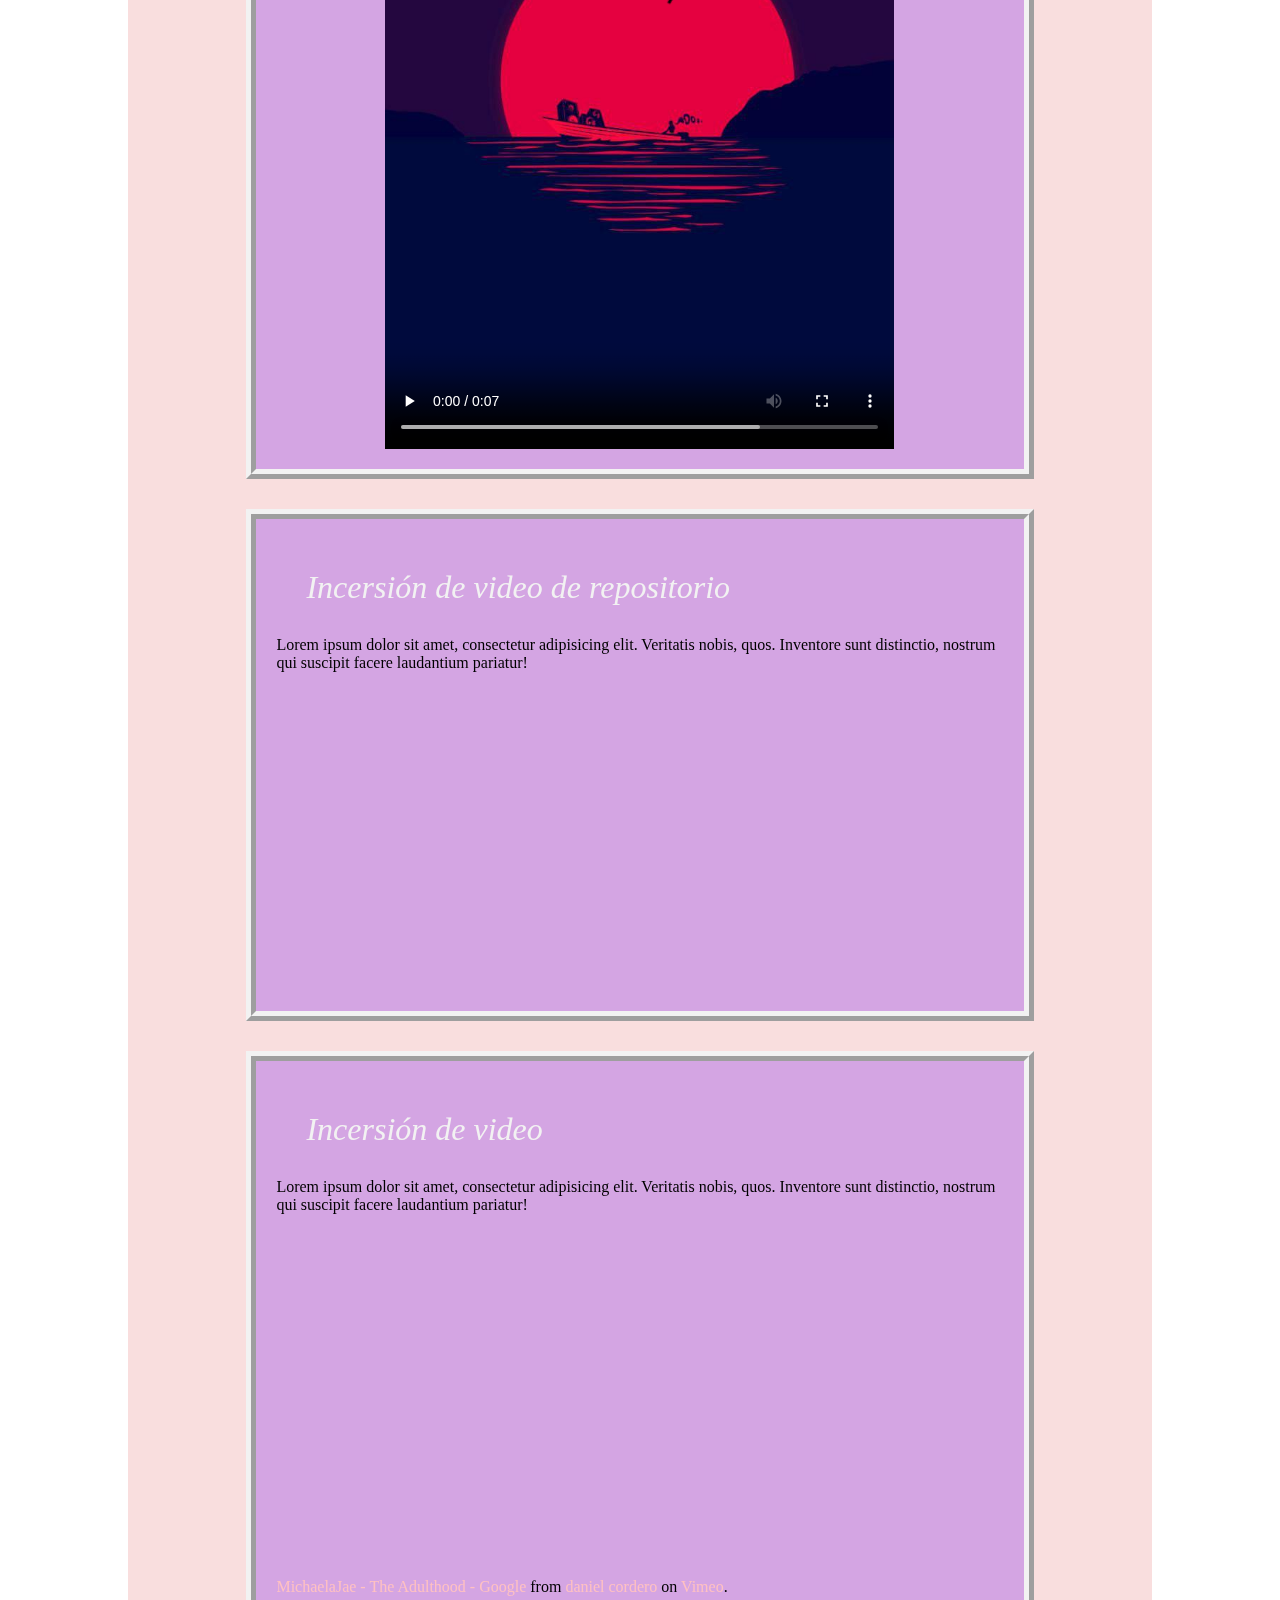
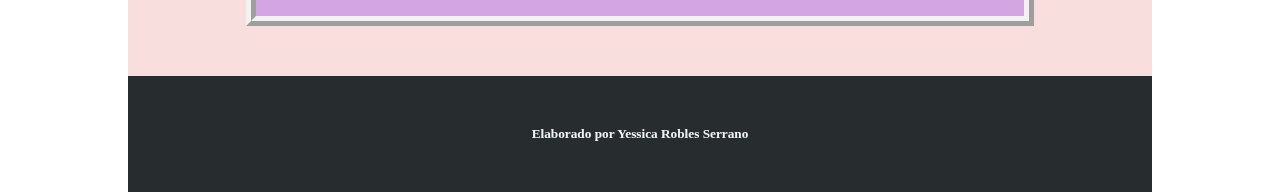
<file: Ejercicios/html/video.html>
<!doctype html>
<html>
<head>
<meta charset="utf-8">
<title>Video en HTML5</title>
<link href="../css/style.css" rel="stylesheet" type="text/css">
<!--The following script tag downloads a font from the Adobe Edge Web Fonts server for use within the web page. We recommend that you do not modify it.-->
<script>var __adobewebfontsappname__="dreamweaver"</script>
<script src="http://use.edgefonts.net/amaranth:i4:default;asap:n4:default.js" type="text/javascript"></script>

</head>

<body>
	<header>
		<h1>Video en HTML5</h1>
	</header>
<nav>
		<ul>
			<li>Mi primera página</li>
			<li>Tablas</li>
			<li>istas</li>
			<li>Enlaces</li>
			<li>Audio</li>
			<li>Video</li>
			<li></li>
			<li>Formulario</li>
		</ul>
	</nav>
<main>
		<section>
			<h2>Incersión de video</h2>
			<p class="parrafo">Lorem ipsum dolor sit amet, consectetur adipisicing elit. Minus labore ipsa doloremque laboriosam rem. Totam quibusdam nihil vel reiciendis eius.</p>
			<video controls class="video_size">
			<source src="../medios/video/pexels-john-diez-7383849.mp4" type="video/mp4">
			<source src="" type="video/webM">
			<source src="" type="video/ogg">
			Your browser does not support video tag
			</video>
		</section>
		<section>
			<h2>Incersión de video con reproducción automática, silenciada y sin controles</h2>
			<p class="parrafo">Lorem ipsum dolor sit amet, consectetur adipisicing elit. Quaerat placeat nihil reprehenderit rem architecto possimus dolorum, laborum ducimus doloribus eaque.</p>
            <video class="video_size" controls="controls" muted="muted" autoplay="autoplay" >
              <source src="../medios/video/pexels-maksim-goncharenok-5642531.mp4" type="video/mp4">
            </video>
		</section>
		<section>
			<h2>Incersión de video con poster</h2>
			<p class="parrafo">Lorem ipsum dolor sit amet, consectetur adipisicing elit. Nisi beatae optio ab nam blanditiis dolor rem, perspiciatis deleniti cupiditate. Officia!</p>
            <video class="video_size" poster="../imagenes/3.jpg" controls="controls" >
              <source src="../medios/video/pexels-rodnae-productions-6784481.mp4" type="video/mp4">
            </video>
		</section>
  <section>
			<h2>Incersión de video de repositorio</h2>
			<p>	Lorem ipsum dolor sit amet, consectetur adipisicing elit. Veritatis nobis, quos. Inventore sunt distinctio, nostrum qui suscipit facere laudantium pariatur!</p>
	  		<iframe width="560" height="315" src="https://www.youtube.com/embed/Fgghd3UxTGY" title="YouTube video player" frameborder="0" allow="accelerometer; autoplay; clipboard-write; encrypted-media; gyroscope; picture-in-picture" allowfullscreen></iframe>
		</section>
		<section>
		  <h2>Incersión de video</h2>
		  <p> Lorem ipsum dolor sit amet, consectetur adipisicing elit. Veritatis nobis, quos. Inventore sunt distinctio, nostrum qui suscipit facere laudantium pariatur!</p>
			<iframe src="https://player.vimeo.com/video/580799106?h=a8eb717af9" width="640" height="360" frameborder="0" allow="autoplay; fullscreen; picture-in-picture" allowfullscreen></iframe>
<p><a href="https://vimeo.com/580799106">MichaelaJae - The Adulthood - Google</a> from <a href="https://vimeo.com/danielmorenocordero">daniel cordero</a> on <a href="https://vimeo.com">Vimeo</a>.</p>
  </section>
  </main>
	<footer>
	  <h5>Elaborado por Yessica Robles Serrano</h5>
</footer>
</body>
</html>
</file>
<file: Ejercicios/css/styleflexbox.css>
@charset "utf-8";
@import url('https://fonts.googleapis.com/css2?family=Montserrat:wght@500&display=swap');
section{
	margin: 20px 0px;
	width: 900px;
	height: auto;
}


.contenedor-flexible{
	background-color: #EFA8A9;
	display:flex;
	
}
.contenedor-flexible > div, .contenedor-flexible-1 > div, .contenedor-flexible-2 > div, .contenedor-flexible-3 > div, .contenedor-flexible-4 > div, .contenedor-flexible-5 > div, .contenedor-flexible-6 > div, .contenedor-flexible-7 > div{
	background-color: #FFD4A9;
	margin: 10px;
	padding: 30px;
	font-size: 32px;
	width: 400px;
	height: 50px;
	text-align: center;
}

.contenedor-flexible-1 > div{
	width: 30%;
}

.contenedor-flexible-3 > div{
	width: 20%;
}

.contenedor-flexible-4 >div{
	height: auto;
}

.contenedor-flexible-5 >div{
	width: 100px;
	height: auto;
	align-items: baseline;
}

.contenedor-flexible-6 > div{
	width: 100px;
}

.contenedor-flexible-7 > div{
	width: 200px;
	height: 200px;
}

.contenedor-flexible-1{
	background-color: #F07577;
	display:flex;
	flex-direction: column-reverse;
}

.contenedor-flexible-2{
	background-color: #D4AC35;
	display: flex;
	flex-wrap: wrap;
	
}

.contenedor-flexible-3{
	background-color: #FF7A7C;
	display: flex;
	justify-content: center;
}

.contenedor-flexible-4{
	background-color: #ED6366;
	display: flex;
	height: 400px;
	align-items: stretch;
}

.contenedor-flexible-5{
	background-color: #FF5255;
	display: flex;
	height: auto;
	align-items: baseline;
}

.contenedor-flexible-6{
	background-color: #FF5255;
	display: flex;
	height: 800px;
	flex-wrap: wrap;
	align-content: center;
}

.contenedor-flexible-7{
	background-color: #BF7C28;
	display:flex;
	height: 600px;
	justify-content: center;
	align-items: center;
}

header {
    background-color: #F48587;
    border-width: 80%;
    color: #FBF7FA;
    height: 100px;
	
	
}
header h1 {
    font-size: 48px;
    text-align: center;
}

header, main, footer , section, nav{
    margin: 0 auto;
	display: flex;
	flex-direction: column;
	
}
footer{
	height: auto;
	background-color: #F48587;
}
main {
    background-color: #F8DF95;
    padding: 20px;
    height: auto;
}
* {
    padding: 0;
    margin: 0;
    -webkit-box-sizing: border-box;
    -moz-box-sizing: border-box;
    box-sizing: border-box;
}
footer h5 {
    margin: 0 auto;
    width: 50%;
    padding-top: 50px;
    padding-bottom: 50px;
    text-align: center;
	color: white;
}

nav ul {
    display: flex;
    height: 40px;
	align-items: baseline;
	margin-bottom: 20px;
}
nav ul li {
    display: flex;
    margin-left: 10px;
    margin-right: 10px;
    list-style-type: none;
    height: 30px;
	
}

nav {
    height: 60px;
    background-color: #262626;
    color: #F2F2F2;
	display: flex;
	align-items: baseline;
}
main section {
   justify-content: center;
    margin-top: 30px;
    margin-bottom: 30px;
    background-color: #F48587;
    padding: 20px;
    height: auto;
    overflow: auto;
	display: flex;
	
}
main section h2 {
    padding-top: 30px;
    padding-right: 30px;
    padding-bottom: 30px;
    padding-left: 30px;
    color: #F2F2F2;
    font-weight: 400;
    font-style: italic;
    font-family: amaranth;
    font-size: 32px;
}
a:link{
	color: #FFFFFF;
	text-decoration: none;
	font-weigh: bolder;
}
a:visited{
	color: #5F61C8;
	text-decoration: none;
	font-weight: bolder;
}
a:active{
	color:#E04345;
	text-decoration: none;
	font-weight: bolder;
}
a:hover{
	color: #F3C012;
	font-weight: bolder;
	text-decoration: none;
}
.img_flotante {
    display: inline;
	float: left;
    width: 28%;
    margin-right: auto;
    margin-left: auto;
    margin-top: 0px;
    height: auto;
	border-radius: 30%;
}
.parrafo {
	display: inline;   
    margin-top: 25px;
    margin-bottom: 10px;
    color: white;
    font-size: 17px;
    font-family: "Gill Sans", "Gill Sans MT","sans-serif";
    font-style: normal;
    font-weight: 400;
	
}
.h2{
	font-family: "Gill Sans", "Gill Sans MT", "sans-serif";
	text-align: center;
	color: #FFFFFF;
	font-size: 45px;
	font-weight: bold;
	font-style: normal;
}
</file>
<file: Ejercicios/css/style.css>
@charset "utf-8";
header {
    background-color: #D4A5E3;
    border-width: 80%;
    color: #FBF7FA;
    height: 100px;
}
header h1 {
    font-size: 48px;
    text-align: center;
}

header, main, footer , section, nav{
    margin: 0 auto;
    width: 80%;
}
main {
    background-color: #F9DEDE;
    padding: 20px;
    height: auto;
}
* {
    padding: 0;
    margin: 0;
    -webkit-box-sizing: border-box;
    -moz-box-sizing: border-box;
    box-sizing: border-box;
}
footer h5 {
    margin: 0 auto;
    width: 50%;
    padding-top: 50px;
    padding-bottom: 50px;
    text-align: center;
}

nav ul {
    display: inline-block;
    height: 40px;
}
nav ul li {
    display: inline-block;
    margin-left: 10px;
    margin-right: 10px;
    list-style-type: none;
    height: 30px;
}



nav {
    height: 60px;
    background-color: #262626;
    color: #F2F2F2;
}
main section {
    margin-left: auto;
    margin-right: auto;
    margin-top: 30px;
    margin-bottom: 30px;
    background-color: #D4A5E3;
    padding: 20px;
    height: auto;
    border: 10px ridge #F2F2F2;
    overflow: auto;
}
main section h2 {
    padding-top: 30px;
    padding-right: 30px;
    padding-bottom: 30px;
    padding-left: 30px;
    color: #F2F2F2;
    font-weight: 400;
    font-style: italic;
    font-family: amaranth;
    font-size: 32px;

}
div{
	background-color:#F3C6C6;
}

Footer {
    background-color: #272D2F;
    color: #F2F2F2;
    height: auto;
}
#link_2 {
}
#link_3 {
}
#link_4 {
}
#link_5 {
}
a:link{
	color: #FFC1C2;
	text-decoration: none;
	font-weigh: bolder;
}
a:visited{
	color: #5F61C8;
	text-decoration: none;
	font-weight: bolder;
}
a:active{
	color:#E04345;
	text-decoration: none;
	font-weight: bolder;
}
a:hover{
	color: #F3C012;
	font-weight: bolder;
	text-decoration: none;
}
.picture_1 {
    width: 25%;
    margin-top: 20px;
    margin-bottom: 20px;
    display: block;
    margin-left: auto;
    margin-right: auto;
    border: 3px solid #E023E5;
}
#link_1 {
}
.picture_2 {
    width: 50%;
    height: auto;
    display: block;
    margin-left: auto;
    margin-right: auto;
    margin-top: 20px;
    margin-bottom: 20px;
}
.img_flotante {
    display: inline;
    float: left;
    width: 25%;
    margin-right: 30px;
    margin-left: 30px;
    margin-top: 0px;
    height: auto;
}
.parrafo {
    margin-top: 10px;
    margin-bottom: 10px;
    color: #14233E;
    font-size: 18px;
    font-family: asap;
    font-style: normal;
    font-weight: 400;
}
.redondeada {
    border-radius: 20px 10px;
}
.redondeada_2 {
    border-radius: 15;
}
.redondeada_3 {
    border-radius: 50%;
}
.picture_3 {
    display: inline-block;
    width: 40%;
    margin-left: 0px;
}
.blur {
    filter: blur(2px);
}
.brillo {
    filter: brightness(100%);
}
.contraste {
    filter: contrast(100%);
}
.grises {
    filter: grayscale(100%);
}
.negativo {
    filter: invert(100%);
}
.opacidad {
    filter: opacity(50%);
}
.saturación {
    filter: saturate(100%);
}
.sepia {
    filter: sepia(100%);
}
.video_size {
    width: 70%;
    height: auto;
    display: block;
    margin-left: auto;
    margin-right: auto;
}
.animate__faster {
}

input[type=text]{
	background-color: #77647E;
	color: white;
	width: 50%;
	margin: 10px;
	padding: 10px;
	font-size: 18px;
	box-sizing: border-box; 
}
label, .parrafo_formulario{
	font-size: 18px;
	color: aliceblue;
}
input[type=submit]{
	background-color: #FE724C;
	width: 150px;
	height: 40px;
	padding: 10px;
	marging: 10px;
	font-size: 18px;
	font-weight: bold;
	box-sizing: border-box;
	border-radius: 30px;
	
}
select, select option{
	font-size: 18px;
	color: white;
	width: 50%;
}

input[type=pas]{
	font-size: 18px;
	background-color:#63466C;
	color:#FCCCCD;
	
}
input[type=date], input[type=email], input[type=password]{
	font-size: 18px;
	background-color:#77647E;
	color:white;
	
}
</file>
<file: Ejercicios/css/style_mq.css>
@charset "utf-8";

body{
	background-color: #9B96FD;
	color: #462694
}
h1{
	color: #FBF43C;
}
.caja{
	width: 50%;
	background-color: #801C1E;
	height: auto;
	
	
}
.imagen{
	width: 80%;
	height: auto;
	margin: 0 auto;
}
.encabezado{
	font-size: 48px;
	color:#FFBE00
}
.imagen{
	width: 25%;
	height: auto;
	border:  5px solid #500A62 ;
	
}
@media(min-width:320px)and (max-width:768px)
{
	body{
		background-color: #F7E796;
		color: #FD5356;
		width:100%;
	}

}
.encabezado{
	color: #ED9E1C
}
@media screen and (max-width:320px){
body {
    background-color: #15CB24;
    color: #FFFFFF;
}
	.imagen{
	width: 80%;
	height: auto;
		border:5px solid #E1191D;

}

@media screen and (min-width:768px){
body {
    color: #6C29F9;
    background-color: #5CEF28;
}
	.caja{
		width:80% ;
		height: auto;
	}
	.imagen{
		width: 50%;
		height: auto;
	}
}
</file>
